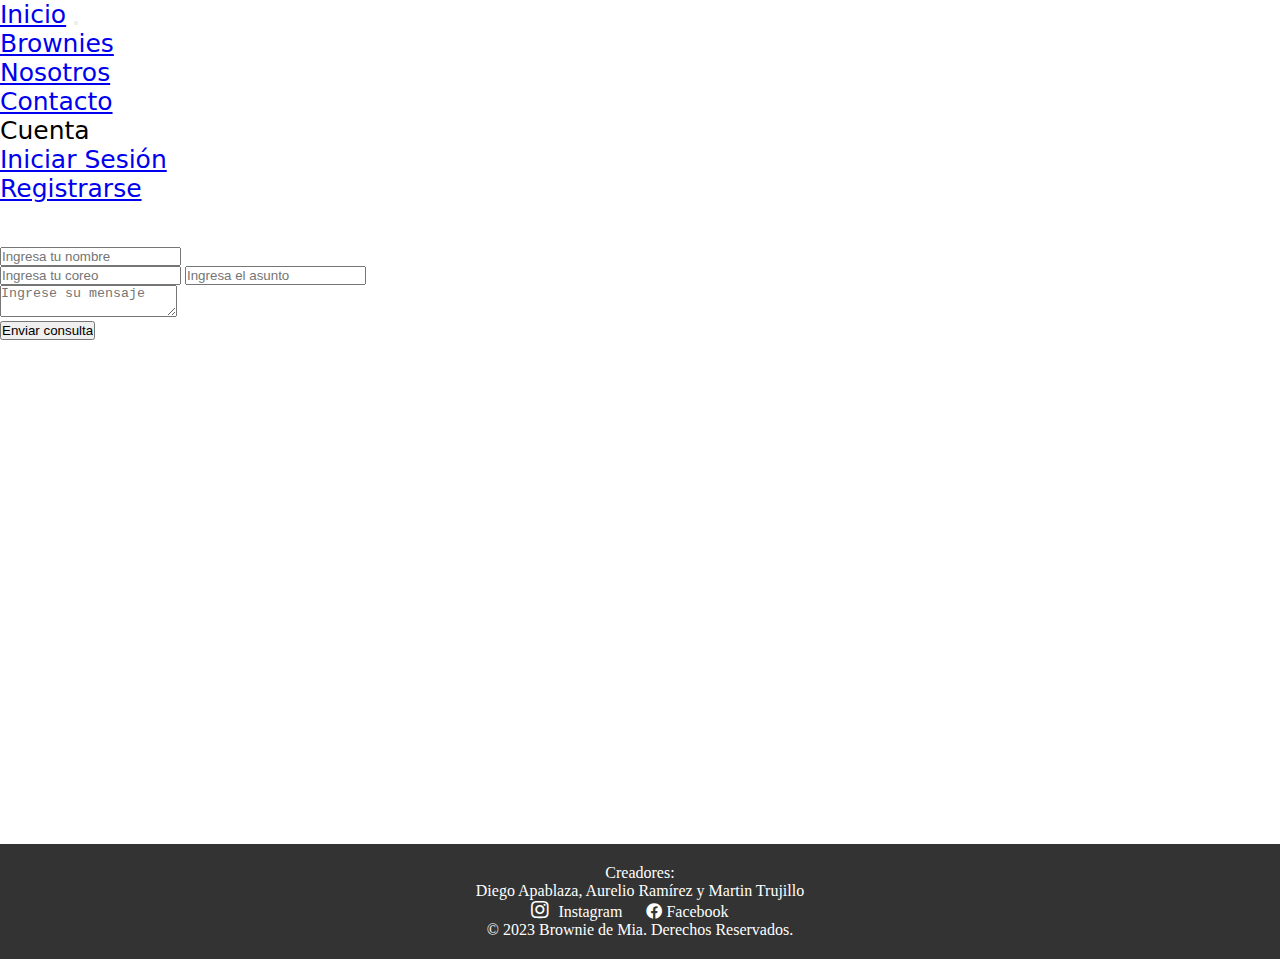
<file: Proyecto Semestral/Contacto.html>
<!DOCTYPE html>
<html>
    <head>
        <meta charset="UTF-8">
        <meta http-equiv="X-UA-Compatible" content="IE=edge">
        <meta name="viewport" content="width=device-width, initial-scale=1.0">
        <title>Contacto</title>
        <link href="https://cdn.jsdelivr.net/npm/bootstrap@5.3.0-alpha3/dist/css/bootstrap.min.css" rel="stylesheet"
            integrity="sha384-KK94CHFLLe+nY2dmCWGMq91rCGa5gtU4mk92HdvYe+M/SXH301p5ILy+dN9+nJOZ" crossorigin="anonymous">
        <script src="https://cdn.jsdelivr.net/npm/bootstrap@5.3.0-alpha3/dist/js/bootstrap.bundle.min.js"
            integrity="sha384-ENjdO4Dr2bkBIFxQpeoTz1HIcje39Wm4jDKdf19U8gI4ddQ3GYNS7NTKfAdVQSZe"
            crossorigin="anonymous"></script>
    
        <link rel="stylesheet" href="../Proyecto Semestral/Estilos/styleindex.css">
        
    
        <link rel="stylesheet" href="https://cdnjs.cloudflare.com/ajax/libs/font-awesome/5.15.3/css/all.min.css" /> <!--Importacion de logos footer -->
    
    
        <link rel="stylesheet" href="https://cdnjs.cloudflare.com/ajax/libs/animate.css/4.1.1/animate.min.css"/>
    </head>
<body>


	<nav class="navbar navbar-expand-lg navbar-dark bg-dark" id="nav">
        <div class="container-fluid">
          <a class="navbar-brand" href="index.html">Inicio</a>
          <button class="navbar-toggler" type="button" data-bs-toggle="collapse" data-bs-target="#navbarSupportedContent" aria-controls="navbarSupportedContent" aria-expanded="false" aria-label="Toggle navigation">
            <span class="navbar-toggler"></span>
          </button>
          <div class="collapse navbar-collapse" id="navbarSupportedContent">
            <ul class="navbar-nav me-auto mb-2 mb-lg-0">
              <li class="nav-item">
                <a class="nav-link active"  aria-current="page" href="Brownies/BrowniesTodos.html">Brownies</a>
              </li>
              <li class="nav-item">
                <a class="nav-link active" href="Nosotros.html">Nosotros</a>
              </li>

              <li class="nav-item">
                <a class="nav-link active" href="Contacto.html">Contacto</a>
              </li>
              
              <li class="nav-item dropdown">
                <a class="nav-link dropdown-toggle" role="button" data-bs-toggle="dropdown" aria-expanded="false">
                  Cuenta
                </a>
                <ul class="dropdown-menu active">
                  <li><a class="dropdown-item" href="Inicio Sesion/iniciosesion.html">Iniciar Sesión</a></li>
                  <li><a class="dropdown-item" href="Inicio Sesion/registrarse.html">Registrarse</a></li>
                </ul>
              </li>
              <div class="white">
                <center>
                <h2>Brownie de Mia</h2>
              </center>
              </div>
            </ul>
          </div>
        </div>
      </nav>


				<div id="field">
					<form action="#" method="POST">
						<input type="text" name="nombre" placeholder="Ingresa tu nombre" class="nombre-mensaje">
						<br>
						<input type="email" name="correo" placeholder="Ingresa tu coreo" class="email-asunto">

						<input type="text" name="asunto" placeholder="Ingresa el asunto" class="email-asunto"><br>

						<textarea name="mensaje" placeholder="Ingrese su mensaje " class="nombre-mensaje"></textarea><br>

						<input type="submit" name="enviar" value="Enviar consulta">
					</form>
				</div>

                <center>
				<div id="mapa">
                    <iframe src="https://www.google.com/maps/embed?pb=!1m18!1m12!1m3!1d3329.027989327185!2d-70.66128998477199!3d-33.37085358078785!2m3!1f0!2f0!3f0!3m2!1i1024!2i768!4f13.1!3m3!1m2!1s0x9662c26fc1fd70fd%3A0xa3882f1d0fd635aa!2sDuocUC%20Sede%20Huechuraba!5e0!3m2!1sen!2scl!4v1651976304344!5m2!1sen!2scl" width="500" height="500" style="border:0;" allowfullscreen="" loading="lazy"></iframe>
				</div>
                </center>
				

			</div>

			
		</div>
	</div>

    <footer>
        <div class="footer-container">
          <div class="footer-info">
            <p><h7>Creadores:</h7><br> Diego Apablaza, Aurelio Ramírez y Martin Trujillo</p>
            <a href="https://www.instagram.com/browniedemia.cl/?hl=es-la"><i class="fab fa-instagram"></i> Instagram</a>
            <a href="https://www.facebook.com/"><i class= "fab fa-facebook"></i> Facebook </a>
            <p>© 2023 Brownie de Mia. Derechos Reservados.</p>
          </div>
        </div>
      </footer>
	</div>
</body>
</html>
</file>
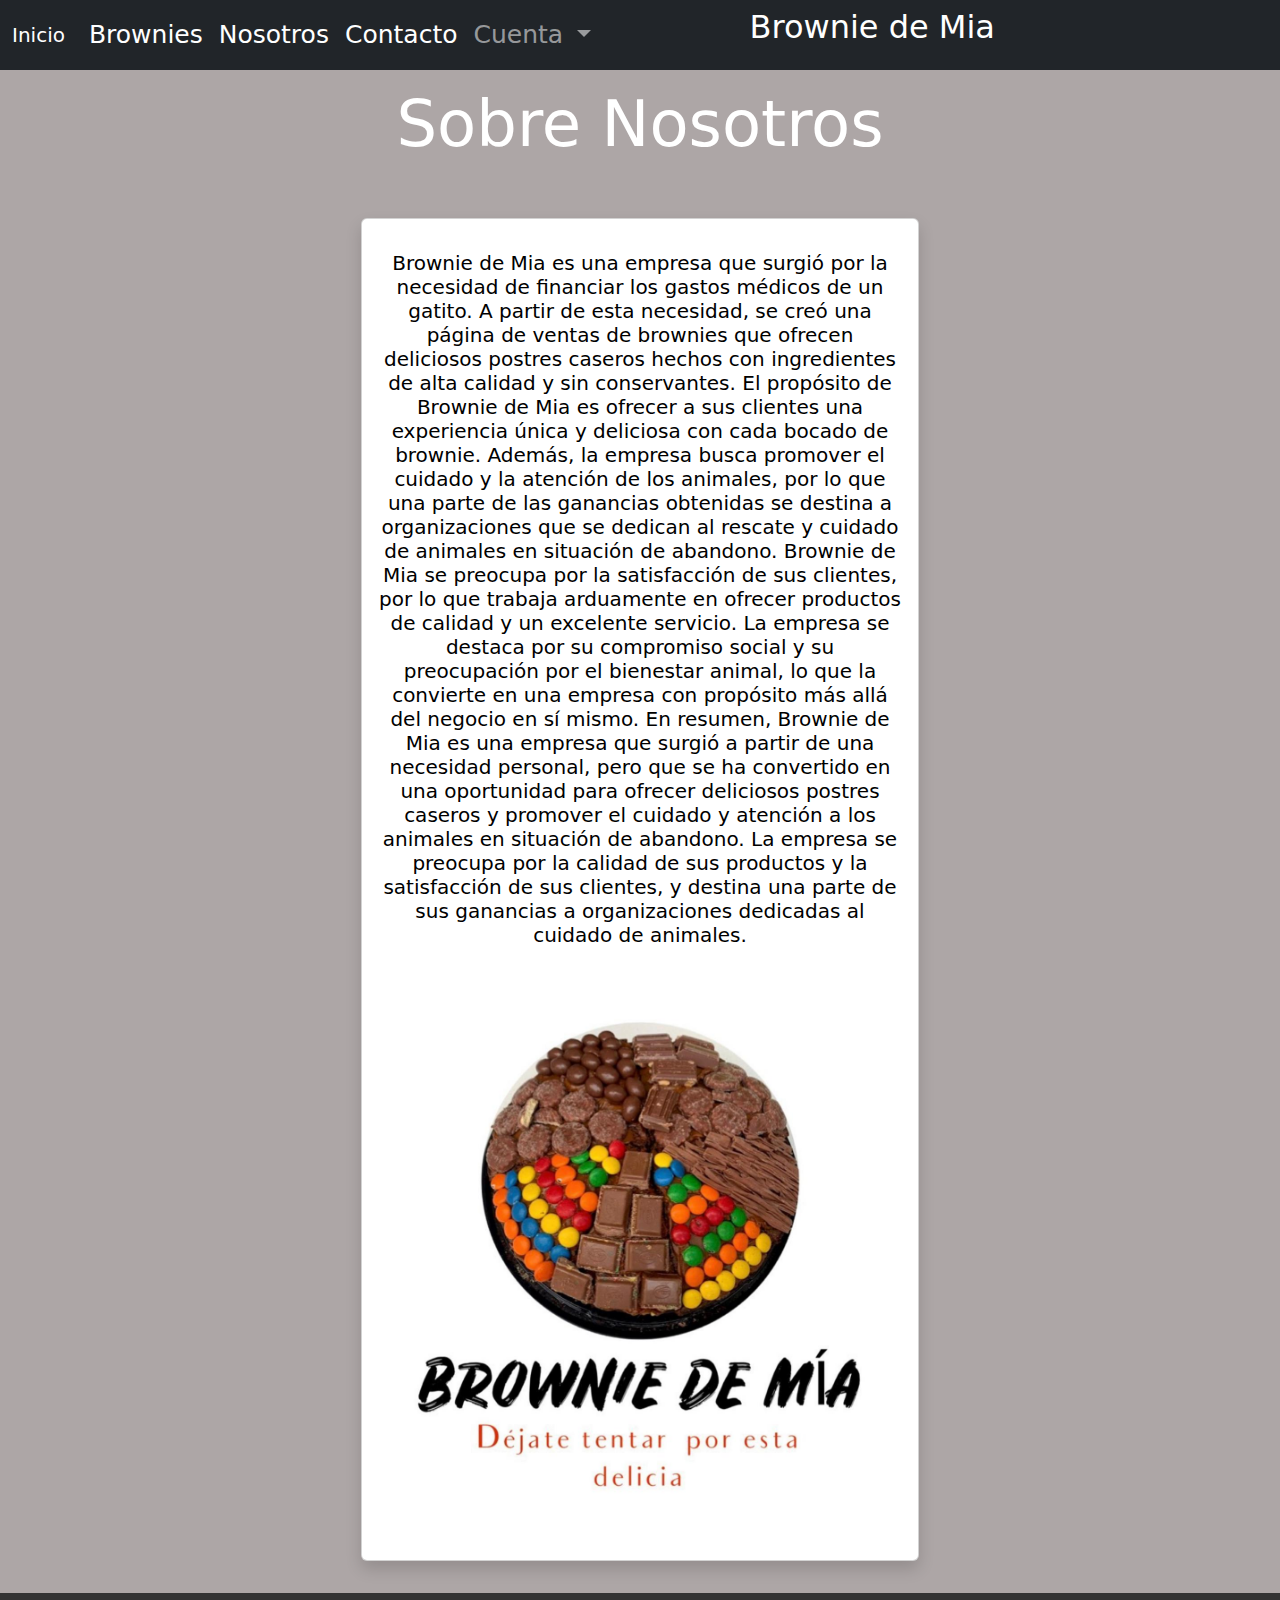
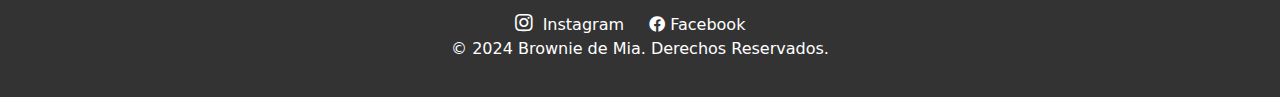
<file: Proyecto Semestral/Nosotros.html>
<!DOCTYPE html>
<html lang="en">
<head>
  <meta charset="UTF-8">
  <meta name="viewport" content="width=device-width, initial-scale=1.0">
  <link rel="stylesheet" href="Estilos/carrusel.css">
  <link rel="stylesheet" href="Estilos/styleindex.css">
  <link rel="stylesheet" href="https://cdnjs.cloudflare.com/ajax/libs/font-awesome/5.15.3/css/all.min.css" /> <!--Importacion de logos footer -->
  <link href="https://cdn.jsdelivr.net/npm/bootstrap@5.3.3/dist/css/bootstrap.min.css" rel="stylesheet" integrity="sha384-QWTKZyjpPEjISv5WaRU9OFeRpok6YctnYmDr5pNlyT2bRjXh0JMhjY6hW+ALEwIH" crossorigin="anonymous">
  <title>Brownies De Mia</title>
</head>
<body class="body">
  <nav class="navbar navbar-expand-lg navbar-dark bg-dark" id="nav">
    <div class="container-fluid">
      <a class="navbar-brand" href="index.html">Inicio</a>
      <button class="navbar-toggler" type="button" data-bs-toggle="collapse" data-bs-target="#navbarSupportedContent" aria-controls="navbarSupportedContent" aria-expanded="false" aria-label="Toggle navigation">
        <span class="navbar-toggler"></span>
      </button>
      <div class="collapse navbar-collapse" id="navbarSupportedContent">
        <ul class="navbar-nav me-auto mb-2 mb-lg-0">
          <li class="nav-item">
            <a class="nav-link active"  aria-current="page" href="Brownies/BrowniesTodos.html">Brownies</a>
          </li>
          <li class="nav-item">
            <a class="nav-link active" href="Nosotros.html">Nosotros</a>
          </li>

          <li class="nav-item">
            <a class="nav-link active" href="Contacto.html">Contacto</a>
          </li>
          
          <li class="nav-item dropdown">
            <a class="nav-link dropdown-toggle" role="button" data-bs-toggle="dropdown" aria-expanded="false">
              Cuenta
            </a>
            <ul class="dropdown-menu active">
              <li><a class="dropdown-item" href="Inicio Sesion/iniciosesion.html">Iniciar Sesión</a></li>
              <li><a class="dropdown-item" href="Inicio Sesion/registrarse.html">Registrarse</a></li>
            </ul>
          </li>
          <div class="white">
            <center>
            <h2>Brownie de Mia</h2>
          </center>
          </div>
        </ul>
      </div>
    </div>
  </nav>

  <div class="container my-3 ">
    <div class="row">


        <!--Título y presentación de Brownie-->
        <h1 class="display-3 text-center animate__animated animate__bounceInLeft">Sobre Nosotros</h1>

        
    </div>

    <br><br>

    <!--  Personalizar Brownie  -->
    <div class="row text-center animate__animated animate__bounceInLeft" id="left15">

        <div class="col-sm-12 col-md-12 col-lg-12 col-xl-12 mb-3">
            <div class="card shadow w-50 mx-auto">
                <div class="card-body">
                    <p class="card-text">
                        <h5 class="text-justifyN text-center animate__animated animate__bounceInLeft">
                            Brownie de Mia es una empresa que surgió por la necesidad de financiar los gastos médicos de un gatito.
                            A partir de esta necesidad, se creó una página de ventas de brownies que ofrecen deliciosos postres
                            caseros hechos con ingredientes de alta calidad y sin conservantes.
            
                            El propósito de Brownie de Mia es ofrecer a sus clientes una experiencia única y deliciosa con cada
                            bocado de brownie. Además, la empresa busca promover el cuidado y la atención de los animales, por lo
                            que una parte de las ganancias obtenidas se destina a organizaciones que se dedican al rescate y cuidado
                            de animales en situación de abandono.
            
                            Brownie de Mia se preocupa por la satisfacción de sus clientes, por lo que trabaja arduamente en ofrecer
                            productos de calidad y un excelente servicio. La empresa se destaca por su compromiso social y su
                            preocupación por el bienestar animal, lo que la convierte en una empresa con propósito más allá del
                            negocio en sí mismo.
            
                            En resumen, Brownie de Mia es una empresa que surgió a partir de una necesidad personal, pero que se ha
                            convertido en una oportunidad para ofrecer deliciosos postres caseros y promover el cuidado y atención a
                            los animales en situación de abandono. La empresa se preocupa por la calidad de sus productos y la
                            satisfacción de sus clientes, y destina una parte de sus ganancias a organizaciones dedicadas al cuidado
                            de animales.
                        </h5>
                        <img src="../Proyecto Semestral/Imagenes/Logo_Princ.jpeg" class="card-img-top" alt="">

                    </p>

                    

                </div>
            </div>
        </div>

    </div>
</div>
<footer>
    <div class="footer-container">
        <div class="footer-info">
            <a href="https://www.instagram.com/browniedemia.cl/?hl=es-la"><i class="fab fa-instagram"></i>
                Instagram</a>
            <a href="https://www.facebook.com/"><i class="fab fa-facebook"></i> Facebook </a>
            <p>© 2024 Brownie de Mia. Derechos Reservados.</p>
        </div>
    </div>
</footer>

</body>

</html>
</file>
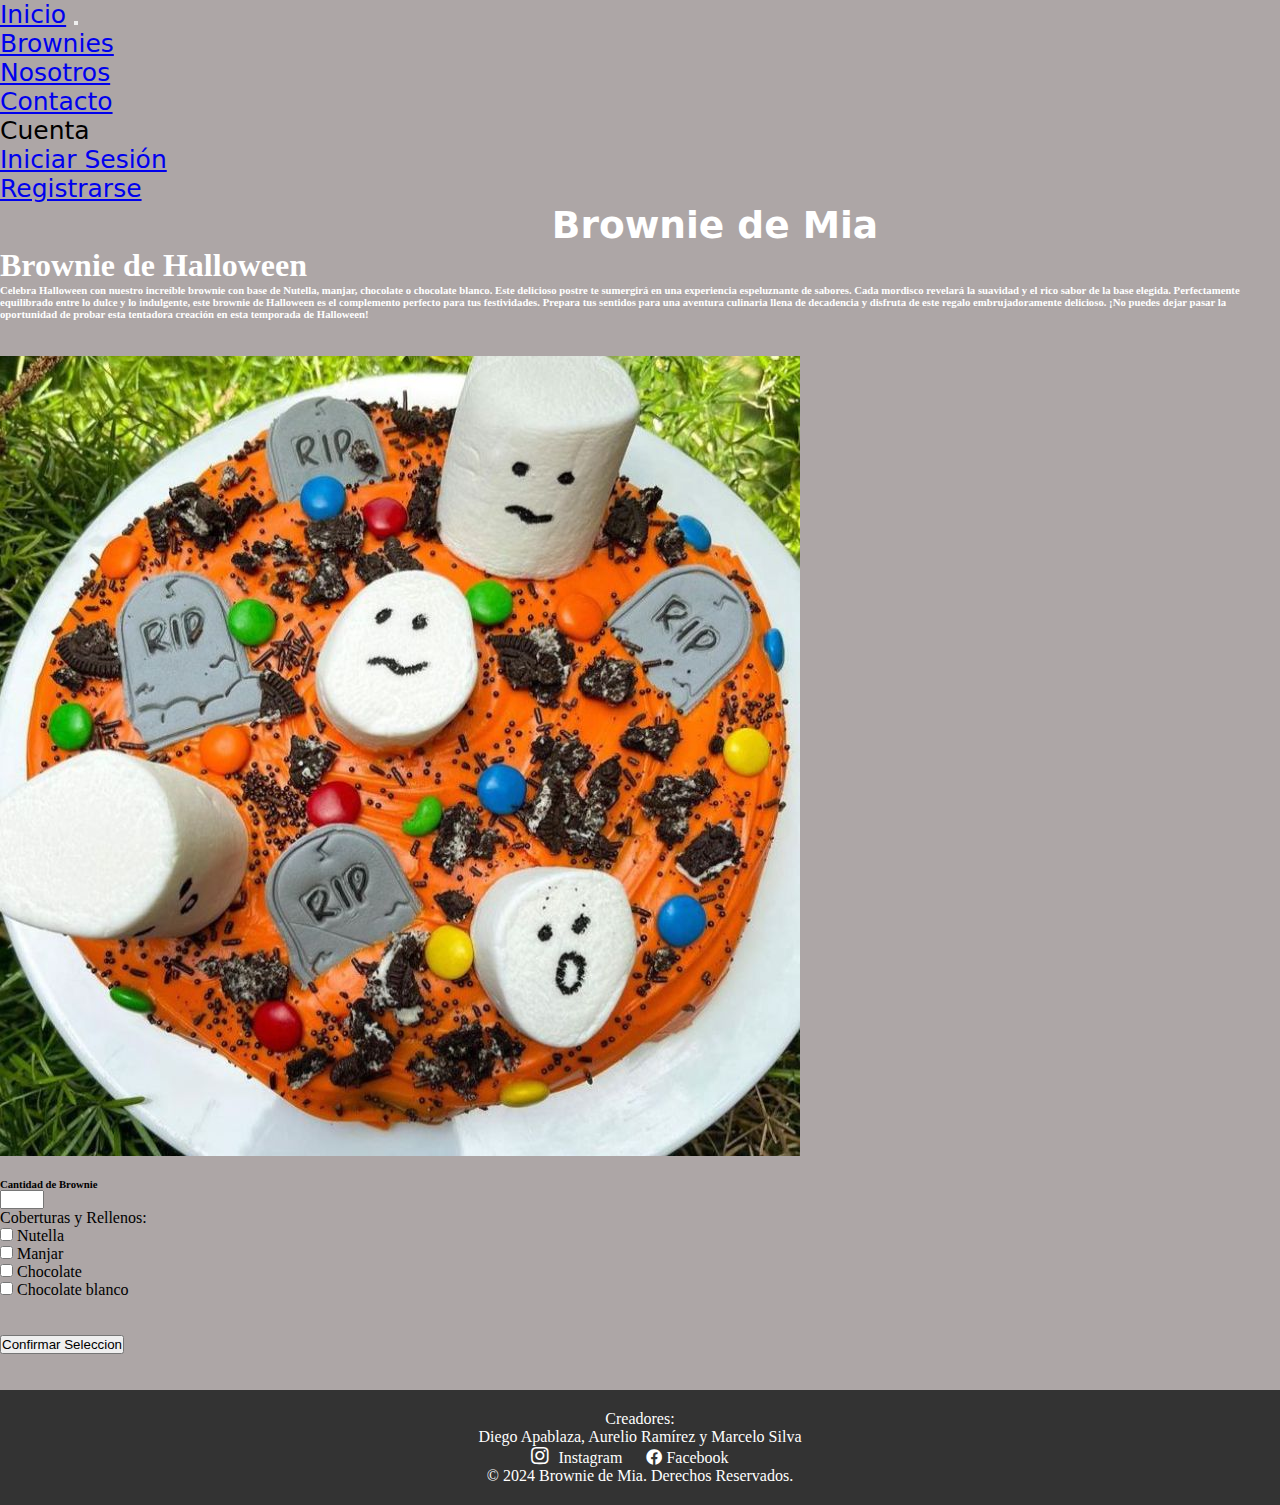
<file: Proyecto Semestral/Brownies/Brownie1.html>
<!DOCTYPE html>
<html lang="en">

<head>
    <meta charset="UTF-8">
    <meta http-equiv="X-UA-Compatible" content="IE=edge">
    <meta name="viewport" content="width=device-width, initial-scale=1.0">
    <title>Brownie de Mia</title>

    <!--  BOOTSTRAP -->
    <link href="https://cdn.jsdelivr.net/npm/bootstrap@5.3.0-alpha3/dist/css/bootstrap.min.css" rel="stylesheet"
        integrity="sha384-KK94CHFLLe+nY2dmCWGMq91rCGa5gtU4mk92HdvYe+M/SXH301p5ILy+dN9+nJOZ" crossorigin="anonymous">
    <script src="https://cdn.jsdelivr.net/npm/bootstrap@5.3.0-alpha3/dist/js/bootstrap.bundle.min.js"
        integrity="sha384-ENjdO4Dr2bkBIFxQpeoTz1HIcje39Wm4jDKdf19U8gI4ddQ3GYNS7NTKfAdVQSZe"
        crossorigin="anonymous"></script>

    <!--  CONEXION A CSS -->
    <link rel="stylesheet" href="../Estilos/styleindex.css">
    <link rel="stylesheet" href="https://cdnjs.cloudflare.com/ajax/libs/font-awesome/5.15.3/css/all.min.css" />


    <!--  CONEXION A ANIMACION -->
    <link rel="stylesheet" href="https://cdnjs.cloudflare.com/ajax/libs/animate.css/4.1.1/animate.min.css" />
</head>

<body class="body">
  <nav class="navbar navbar-expand-lg navbar-dark bg-dark" id="nav">
    <div class="container-fluid">
      <a class="navbar-brand" href="index.html">Inicio</a>
      <button class="navbar-toggler" type="button" data-bs-toggle="collapse" data-bs-target="#navbarSupportedContent" aria-controls="navbarSupportedContent" aria-expanded="false" aria-label="Toggle navigation">
        <span class="navbar-toggler"></span>
      </button>
      <div class="collapse navbar-collapse" id="navbarSupportedContent">
        <ul class="navbar-nav me-auto mb-2 mb-lg-0">
          <li class="nav-item">
            <a class="nav-link active"  aria-current="page" href="Brownies/BrowniesTodos.html">Brownies</a>
          </li>
          <li class="nav-item">
            <a class="nav-link active" href="Nosotros.html">Nosotros</a>
          </li>

          <li class="nav-item">
            <a class="nav-link active" href="Contacto.html">Contacto</a>
          </li>
          
          <li class="nav-item dropdown">
            <a class="nav-link dropdown-toggle" role="button" data-bs-toggle="dropdown" aria-expanded="false">
              Cuenta
            </a>
            <ul class="dropdown-menu active">
              <li><a class="dropdown-item" href="Inicio Sesion/iniciosesion.html">Iniciar Sesión</a></li>
              <li><a class="dropdown-item" href="Inicio Sesion/registrarse.html">Registrarse</a></li>
            </ul>
          </li>
          <div class="white">
            <center>
            <h2>Brownie de Mia</h2>
          </center>
          </div>
        </ul>
      </div>
    </div>
  </nav>











 <div class="container my-3 ">
        <div class="row">


            <!--Título y presentación de Brownie-->
            <h1 class="display-3 text-center animate__animated animate__bounceInLeft">Brownie de Halloween</h1>

            <h6 class="text-justify text-center animate__animated animate__bounceInLeft">
                Celebra Halloween con nuestro increíble brownie con base de Nutella, manjar, chocolate o chocolate
                blanco. Este delicioso postre te sumergirá en una experiencia espeluznante de sabores. Cada mordisco
                revelará la suavidad y el rico sabor de la base elegida. Perfectamente equilibrado entre lo dulce y lo
                indulgente, este brownie de Halloween es el complemento perfecto para tus festividades. Prepara tus
                sentidos para una aventura culinaria llena de decadencia y disfruta de este regalo embrujadoramente
                delicioso. ¡No puedes dejar pasar la oportunidad de probar esta tentadora creación en esta temporada de
                Halloween!
            </h6>
        </div>

        <br><br>

        <!--  Personalizar Brownie  -->
        <div class="row text-center animate__animated animate__bounceInLeft">

            <div class="col-sm-12 col-md-12 col-lg-12 col-xl-12 mb-3">
                <div class="card shadow w-50 mx-auto">
                    <img src="../Imagenes/brow5.jpg" class="card-img-top" alt="">
                    <div class="card-body">
                        <p class="card-text"></p>

                        <div class="row text-center animate__animated animate__bounceInLeft">

                            <div class="col-sm-12 col-md-6 col-lg-6 col-xl-6 mb-3">
                                <br>
                                <h6>Cantidad de Brownie</h6>
                                <input name="pisos" type="number" min="1" max="8">
                            </div>

                            <div class="col-sm-12 col-md-6 col-lg-6 col-xl-6 mb-3">

                                <label>Coberturas y Rellenos:</label>
                                <br>
                                <form>
                                    <input type="checkbox" name="nutella" value="N"> Nutella
                                    <br>
                                    <input type="checkbox" name="manjar" value="m"> Manjar
                                    <br>
                                    <input type="checkbox" name="Chocolate" value="C"> Chocolate
                                    <br>
                                    <input type="checkbox" name="Chocolate blanco" value="CB"> Chocolate blanco
                            </div>

                            <br><br>
                            <button type="button" class="btn btn-primary btn-sm">Confirmar Seleccion</button>
                            </form>

                        </div>

                    </div>
                </div>
            </div>

        </div>
    </div>

    <br><br>
    <footer>
        <div class="footer-container">
          <div class="footer-info">
            <p><h7>Creadores:</h7><br> Diego Apablaza, Aurelio Ramírez y Marcelo Silva</p>
            <a href="https://www.instagram.com/browniedemia.cl/?hl=es-la"><i class="fab fa-instagram"></i> Instagram</a>
            <a href="https://www.facebook.com/"><i class= "fab fa-facebook"></i> Facebook </a>
            <p>© 2024 Brownie de Mia. Derechos Reservados.</p>
          </div>
        </div>
      </footer>

</body>

</html>
</file>
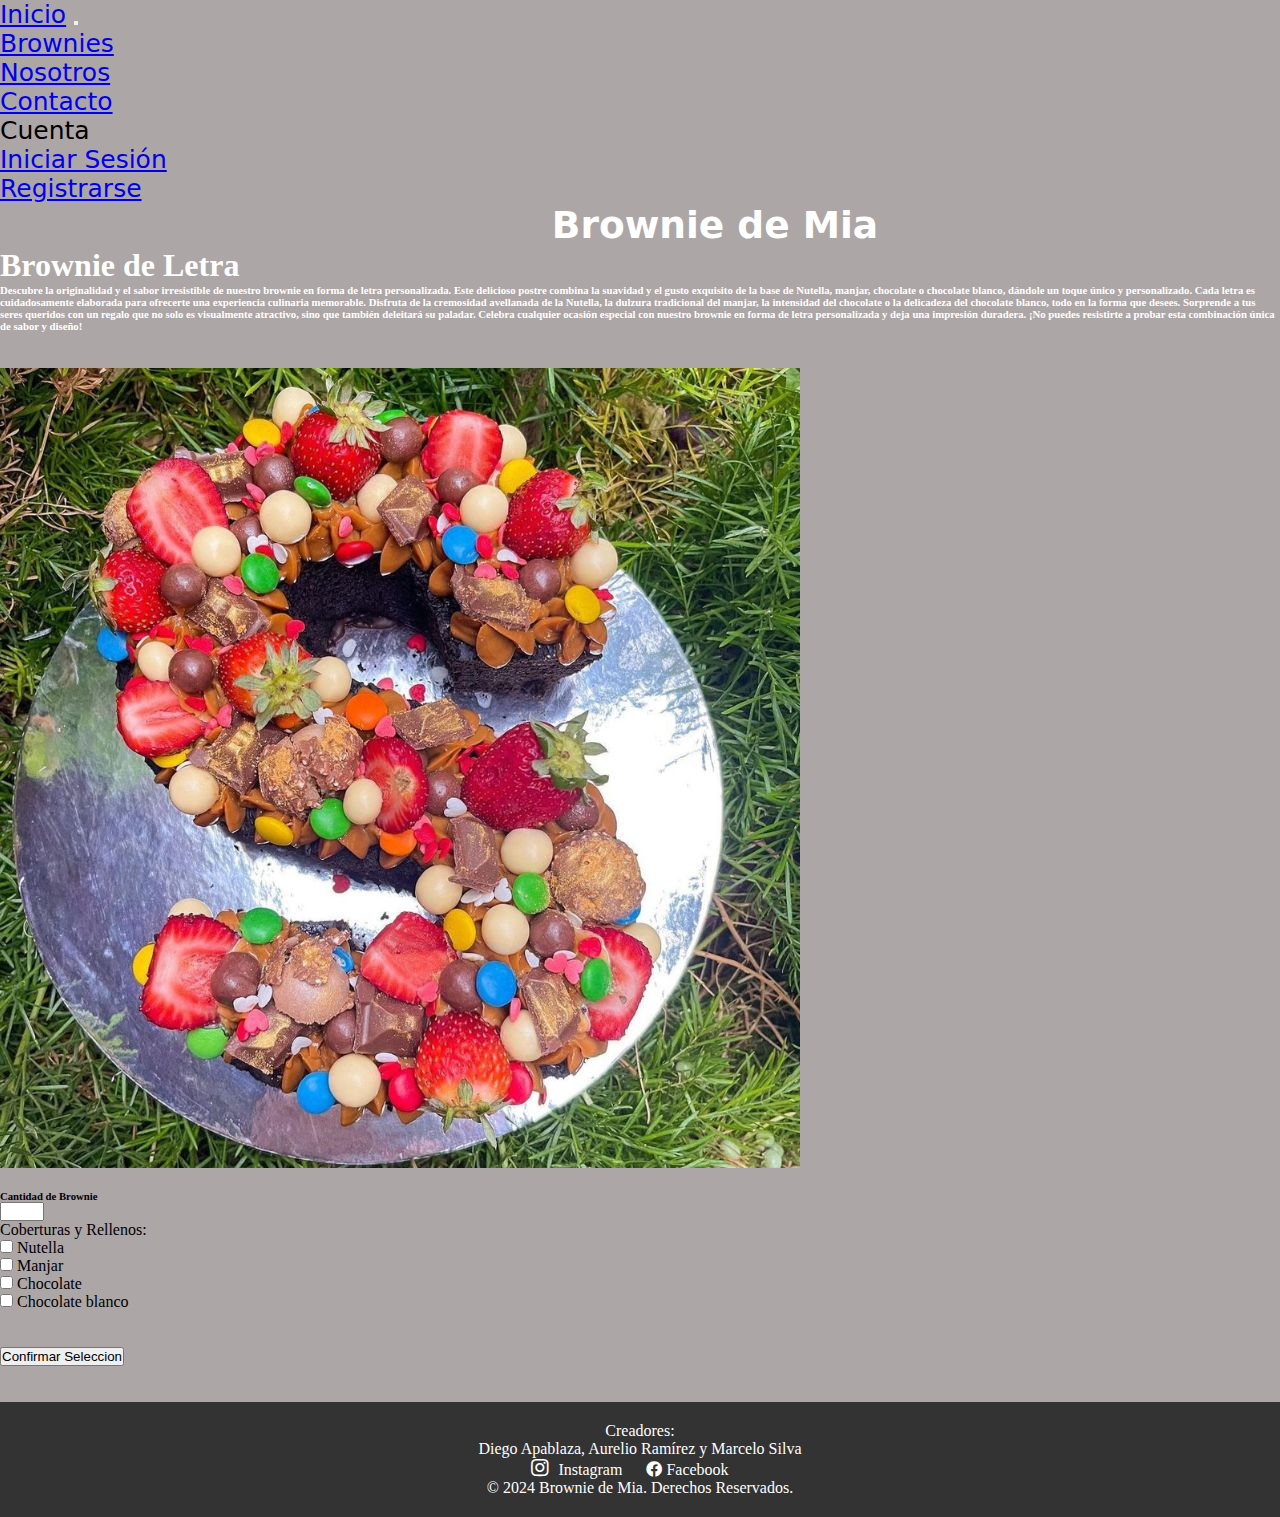
<file: Proyecto Semestral/Brownies/Brownie2.html>
<!DOCTYPE html>
<html lang="en">

<head>
    <meta charset="UTF-8">
    <meta http-equiv="X-UA-Compatible" content="IE=edge">
    <meta name="viewport" content="width=device-width, initial-scale=1.0">
    <title>Brownie de Mia</title>

    <!--  BOOTSTRAP -->
    <link href="https://cdn.jsdelivr.net/npm/bootstrap@5.3.0-alpha3/dist/css/bootstrap.min.css" rel="stylesheet"
        integrity="sha384-KK94CHFLLe+nY2dmCWGMq91rCGa5gtU4mk92HdvYe+M/SXH301p5ILy+dN9+nJOZ" crossorigin="anonymous">
    <script src="https://cdn.jsdelivr.net/npm/bootstrap@5.3.0-alpha3/dist/js/bootstrap.bundle.min.js"
        integrity="sha384-ENjdO4Dr2bkBIFxQpeoTz1HIcje39Wm4jDKdf19U8gI4ddQ3GYNS7NTKfAdVQSZe"
        crossorigin="anonymous"></script>

    <!--  CONEXION A CSS -->
    <link rel="stylesheet" href="../Estilos/styleindex.css">
    <link rel="stylesheet" href="https://cdnjs.cloudflare.com/ajax/libs/font-awesome/5.15.3/css/all.min.css" />


    <!--  CONEXION A ANIMACION -->
    <link rel="stylesheet" href="https://cdnjs.cloudflare.com/ajax/libs/animate.css/4.1.1/animate.min.css" />
</head>

<body class="body">
  <nav class="navbar navbar-expand-lg navbar-dark bg-dark" id="nav">
    <div class="container-fluid">
      <a class="navbar-brand" href="index.html">Inicio</a>
      <button class="navbar-toggler" type="button" data-bs-toggle="collapse" data-bs-target="#navbarSupportedContent" aria-controls="navbarSupportedContent" aria-expanded="false" aria-label="Toggle navigation">
        <span class="navbar-toggler"></span>
      </button>
      <div class="collapse navbar-collapse" id="navbarSupportedContent">
        <ul class="navbar-nav me-auto mb-2 mb-lg-0">
          <li class="nav-item">
            <a class="nav-link active"  aria-current="page" href="Brownies/BrowniesTodos.html">Brownies</a>
          </li>
          <li class="nav-item">
            <a class="nav-link active" href="Nosotros.html">Nosotros</a>
          </li>

          <li class="nav-item">
            <a class="nav-link active" href="Contacto.html">Contacto</a>
          </li>
          
          <li class="nav-item dropdown">
            <a class="nav-link dropdown-toggle" role="button" data-bs-toggle="dropdown" aria-expanded="false">
              Cuenta
            </a>
            <ul class="dropdown-menu active">
              <li><a class="dropdown-item" href="Inicio Sesion/iniciosesion.html">Iniciar Sesión</a></li>
              <li><a class="dropdown-item" href="Inicio Sesion/registrarse.html">Registrarse</a></li>
            </ul>
          </li>
          <div class="white">
            <center>
            <h2>Brownie de Mia</h2>
          </center>
          </div>
        </ul>
      </div>
    </div>
  </nav>











 <div class="container my-3 ">
        <div class="row">


            <!--Título y presentación de Brownie-->
            <h1 class="display-3 text-center animate__animated animate__bounceInLeft">Brownie de Letra</h1>

            <h6 class="text-justify text-center animate__animated animate__bounceInLeft">
                Descubre la originalidad y el sabor irresistible de nuestro brownie en forma de letra personalizada.
                Este delicioso postre combina la suavidad y el gusto exquisito de la base de Nutella, manjar, chocolate
                o chocolate blanco, dándole un toque único y personalizado. Cada letra es cuidadosamente elaborada para
                ofrecerte una experiencia culinaria memorable. Disfruta de la cremosidad avellanada de la Nutella, la
                dulzura tradicional del manjar, la intensidad del chocolate o la delicadeza del chocolate blanco, todo
                en la forma que desees. Sorprende a tus seres queridos con un regalo que no solo es visualmente
                atractivo, sino que también deleitará su paladar. Celebra cualquier ocasión especial con nuestro brownie
                en forma de letra personalizada y deja una impresión duradera. ¡No puedes resistirte a probar esta
                combinación única de sabor y diseño!
            </h6>
        </div>

        <br><br>

        <!--  Personalizar Brownie  -->
        <div class="row text-center animate__animated animate__bounceInLeft">

            <div class="col-sm-12 col-md-12 col-lg-12 col-xl-12 mb-3">
                <div class="card shadow w-50 mx-auto">
                    <img src="../Imagenes/brow2.jpg" class="card-img-top" alt="">
                    <div class="card-body">
                        <p class="card-text"></p>

                        <div class="row text-center animate__animated animate__bounceInLeft">

                            <div class="col-sm-12 col-md-6 col-lg-6 col-xl-6 mb-3">
                                <br>
                                <h6>Cantidad de Brownie</h6>
                                <input name="pisos" type="number" min="1" max="8">
                            </div>

                            <div class="col-sm-12 col-md-6 col-lg-6 col-xl-6 mb-3">

                                <label>Coberturas y Rellenos:</label>
                                <br>
                                <form>
                                    <input type="checkbox" name="nutella" value="N"> Nutella
                                    <br>
                                    <input type="checkbox" name="manjar" value="m"> Manjar
                                    <br>
                                    <input type="checkbox" name="Chocolate" value="C"> Chocolate
                                    <br>
                                    <input type="checkbox" name="Chocolate blanco" value="CB"> Chocolate blanco
                            </div>

                            <br><br>
                            <button type="button" class="btn btn-primary btn-sm">Confirmar Seleccion</button>
                            </form>

                        </div>

                    </div>
                </div>
            </div>

        </div>
    </div>

    <br><br>
    <footer>
        <div class="footer-container">
          <div class="footer-info">
            <p><h7>Creadores:</h7><br> Diego Apablaza, Aurelio Ramírez y Marcelo Silva</p>
            <a href="https://www.instagram.com/browniedemia.cl/?hl=es-la"><i class="fab fa-instagram"></i> Instagram</a>
            <a href="https://www.facebook.com/"><i class= "fab fa-facebook"></i> Facebook </a>
            <p>© 2024 Brownie de Mia. Derechos Reservados.</p>
          </div>
        </div>
      </footer>

</body>

</html>
</file>
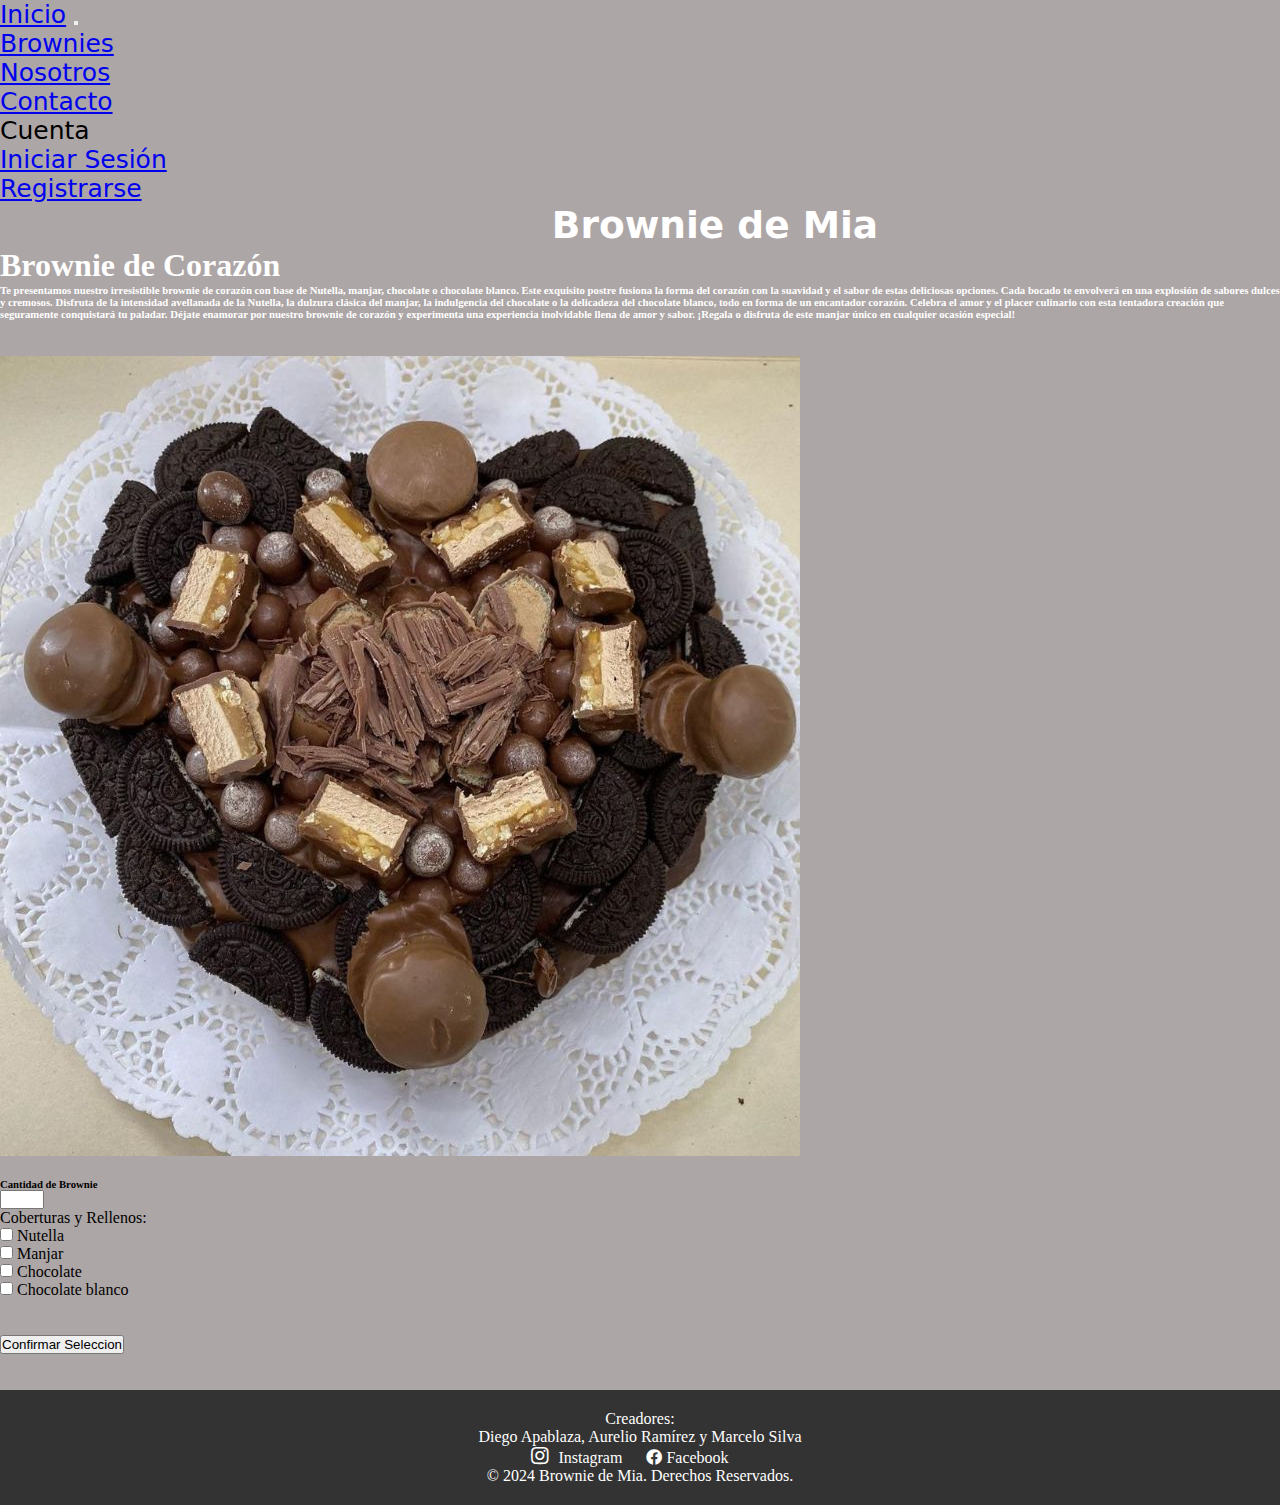
<file: Proyecto Semestral/Brownies/Brownie3.html>
<!DOCTYPE html>
<html lang="en">

<head>
    <meta charset="UTF-8">
    <meta http-equiv="X-UA-Compatible" content="IE=edge">
    <meta name="viewport" content="width=device-width, initial-scale=1.0">
    <title>Brownie de Mia</title>

    <!--  BOOTSTRAP -->
    <link href="https://cdn.jsdelivr.net/npm/bootstrap@5.3.0-alpha3/dist/css/bootstrap.min.css" rel="stylesheet"
        integrity="sha384-KK94CHFLLe+nY2dmCWGMq91rCGa5gtU4mk92HdvYe+M/SXH301p5ILy+dN9+nJOZ" crossorigin="anonymous">
    <script src="https://cdn.jsdelivr.net/npm/bootstrap@5.3.0-alpha3/dist/js/bootstrap.bundle.min.js"
        integrity="sha384-ENjdO4Dr2bkBIFxQpeoTz1HIcje39Wm4jDKdf19U8gI4ddQ3GYNS7NTKfAdVQSZe"
        crossorigin="anonymous"></script>

    <!--  CONEXION A CSS -->
    <link rel="stylesheet" href="../Estilos/styleindex.css">
    <link rel="stylesheet" href="https://cdnjs.cloudflare.com/ajax/libs/font-awesome/5.15.3/css/all.min.css" />


    <!--  CONEXION A ANIMACION -->
    <link rel="stylesheet" href="https://cdnjs.cloudflare.com/ajax/libs/animate.css/4.1.1/animate.min.css" />
</head>

<body class="body">
  <nav class="navbar navbar-expand-lg navbar-dark bg-dark" id="nav">
    <div class="container-fluid">
      <a class="navbar-brand" href="index.html">Inicio</a>
      <button class="navbar-toggler" type="button" data-bs-toggle="collapse" data-bs-target="#navbarSupportedContent" aria-controls="navbarSupportedContent" aria-expanded="false" aria-label="Toggle navigation">
        <span class="navbar-toggler"></span>
      </button>
      <div class="collapse navbar-collapse" id="navbarSupportedContent">
        <ul class="navbar-nav me-auto mb-2 mb-lg-0">
          <li class="nav-item">
            <a class="nav-link active"  aria-current="page" href="Brownies/BrowniesTodos.html">Brownies</a>
          </li>
          <li class="nav-item">
            <a class="nav-link active" href="Nosotros.html">Nosotros</a>
          </li>

          <li class="nav-item">
            <a class="nav-link active" href="Contacto.html">Contacto</a>
          </li>
          
          <li class="nav-item dropdown">
            <a class="nav-link dropdown-toggle" role="button" data-bs-toggle="dropdown" aria-expanded="false">
              Cuenta
            </a>
            <ul class="dropdown-menu active">
              <li><a class="dropdown-item" href="Inicio Sesion/iniciosesion.html">Iniciar Sesión</a></li>
              <li><a class="dropdown-item" href="Inicio Sesion/registrarse.html">Registrarse</a></li>
            </ul>
          </li>
          <div class="white">
            <center>
            <h2>Brownie de Mia</h2>
          </center>
          </div>
        </ul>
      </div>
    </div>
  </nav>











 <div class="container my-3 ">
        <div class="row">


            <!--Título y presentación de Brownie-->
            <h1 class="display-3 text-center animate__animated animate__bounceInLeft">Brownie de Corazón</h1>

            <h6 class="text-justify text-center animate__animated animate__bounceInLeft">
                Te presentamos nuestro irresistible brownie de corazón con base de Nutella, manjar, chocolate o
                chocolate blanco. Este exquisito postre fusiona la forma del corazón con la suavidad y el sabor de estas
                deliciosas opciones. Cada bocado te envolverá en una explosión de sabores dulces y cremosos. Disfruta de
                la intensidad avellanada de la Nutella, la dulzura clásica del manjar, la indulgencia del chocolate o la
                delicadeza del chocolate blanco, todo en forma de un encantador corazón. Celebra el amor y el placer
                culinario con esta tentadora creación que seguramente conquistará tu paladar. Déjate enamorar por
                nuestro brownie de corazón y experimenta una experiencia inolvidable llena de amor y sabor. ¡Regala o
                disfruta de este manjar único en cualquier ocasión especial!
            </h6>
        </div>

        <br><br>

        <!--  Personalizar Brownie  -->
        <div class="row text-center animate__animated animate__bounceInLeft">

            <div class="col-sm-12 col-md-12 col-lg-12 col-xl-12 mb-3">
                <div class="card shadow w-50 mx-auto">
                    <img src="../Imagenes/brow4.jpg" class="card-img-top" alt="">
                    <div class="card-body">
                        <p class="card-text"></p>

                        <div class="row text-center animate__animated animate__bounceInLeft">

                            <div class="col-sm-12 col-md-6 col-lg-6 col-xl-6 mb-3">
                                <br>
                                <h6>Cantidad de Brownie</h6>
                                <input name="pisos" type="number" min="1" max="8">
                            </div>

                            <div class="col-sm-12 col-md-6 col-lg-6 col-xl-6 mb-3">

                                <label>Coberturas y Rellenos:</label>
                                <br>
                                <form>
                                    <input type="checkbox" name="nutella" value="N"> Nutella
                                    <br>
                                    <input type="checkbox" name="manjar" value="m"> Manjar
                                    <br>
                                    <input type="checkbox" name="Chocolate" value="C"> Chocolate
                                    <br>
                                    <input type="checkbox" name="Chocolate blanco" value="CB"> Chocolate blanco
                            </div>

                            <br><br>
                            <button type="button" class="btn btn-primary btn-sm">Confirmar Seleccion</button>
                            </form>

                        </div>

                    </div>
                </div>
            </div>

        </div>
    </div>

    <br><br>
    <footer>
        <div class="footer-container">
          <div class="footer-info">
            <p><h7>Creadores:</h7><br> Diego Apablaza, Aurelio Ramírez y Marcelo Silva</p>
            <a href="https://www.instagram.com/browniedemia.cl/?hl=es-la"><i class="fab fa-instagram"></i> Instagram</a>
            <a href="https://www.facebook.com/"><i class= "fab fa-facebook"></i> Facebook </a>
            <p>© 2024 Brownie de Mia. Derechos Reservados.</p>
          </div>
        </div>
      </footer>

</body>

</html>
</file>
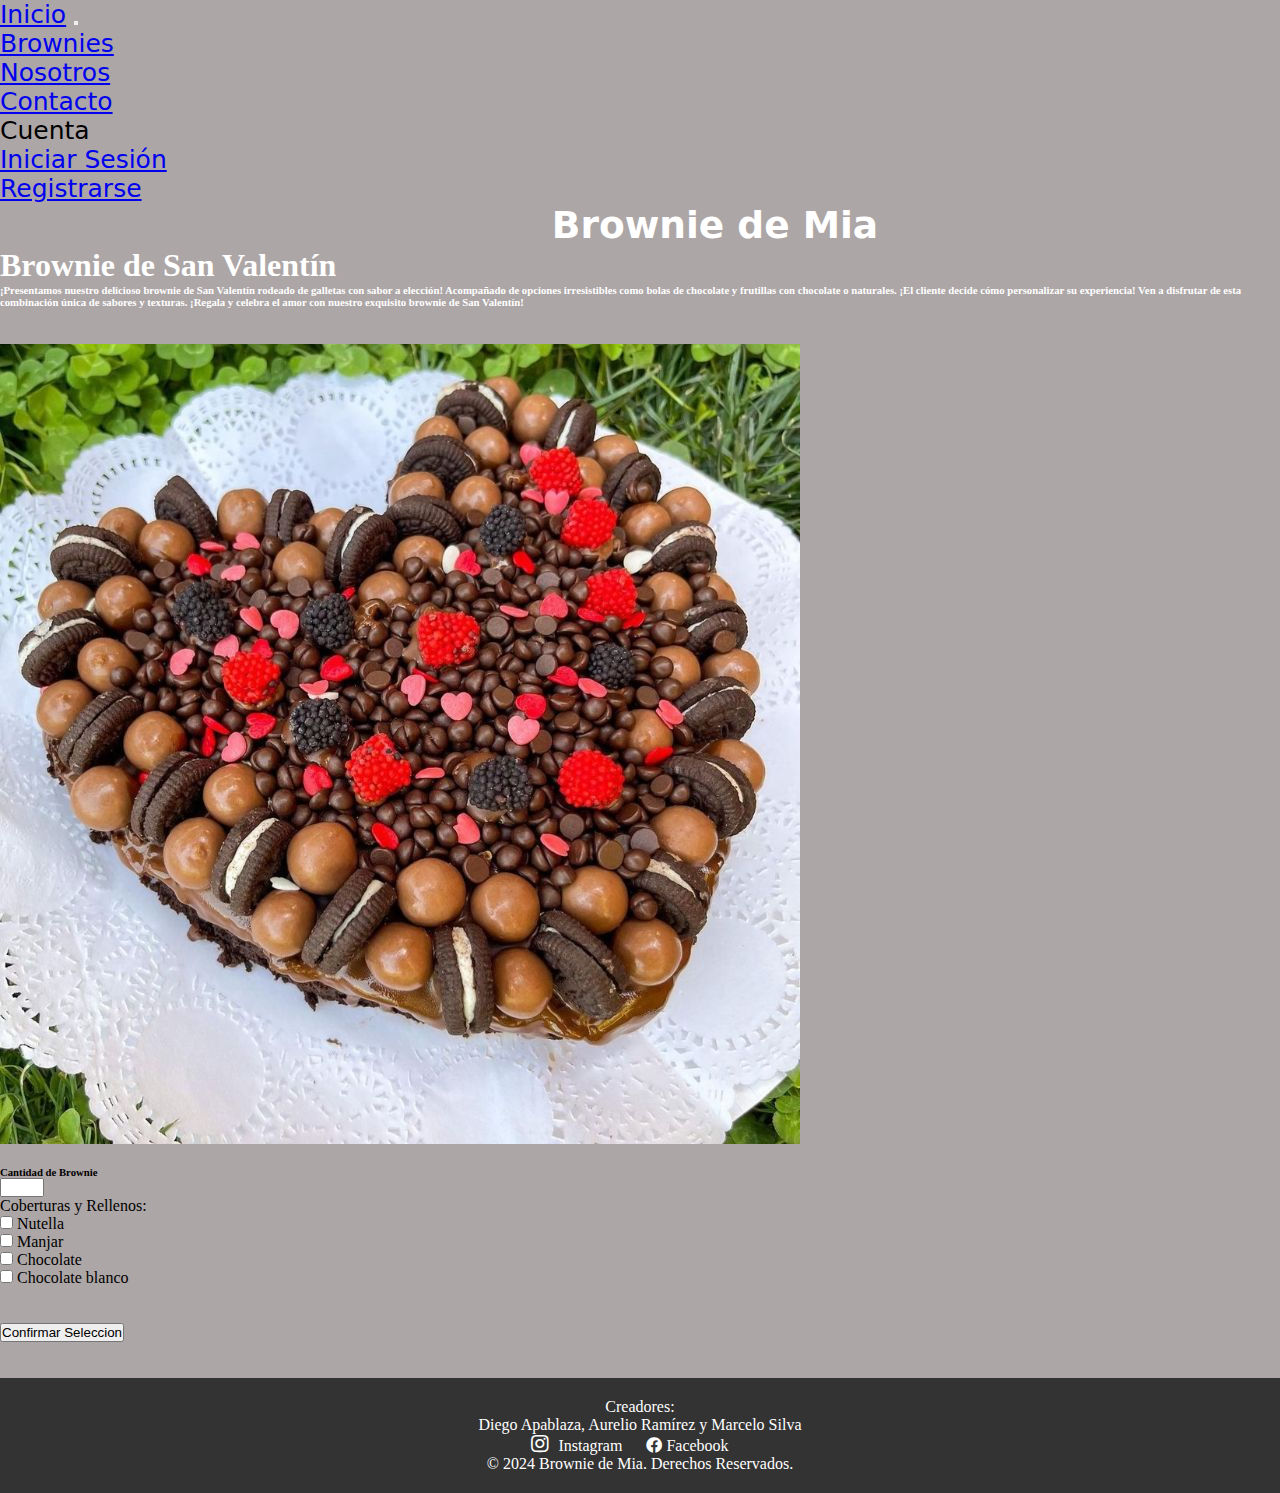
<file: Proyecto Semestral/Brownies/Brownie4.html>
<!DOCTYPE html>
<html lang="en">

<head>
    <meta charset="UTF-8">
    <meta http-equiv="X-UA-Compatible" content="IE=edge">
    <meta name="viewport" content="width=device-width, initial-scale=1.0">
    <title>Brownie de Mia</title>

    <!--  BOOTSTRAP -->
    <link href="https://cdn.jsdelivr.net/npm/bootstrap@5.3.0-alpha3/dist/css/bootstrap.min.css" rel="stylesheet"
        integrity="sha384-KK94CHFLLe+nY2dmCWGMq91rCGa5gtU4mk92HdvYe+M/SXH301p5ILy+dN9+nJOZ" crossorigin="anonymous">
    <script src="https://cdn.jsdelivr.net/npm/bootstrap@5.3.0-alpha3/dist/js/bootstrap.bundle.min.js"
        integrity="sha384-ENjdO4Dr2bkBIFxQpeoTz1HIcje39Wm4jDKdf19U8gI4ddQ3GYNS7NTKfAdVQSZe"
        crossorigin="anonymous"></script>

    <!--  CONEXION A CSS -->
    <link rel="stylesheet" href="../Estilos/styleindex.css">
    <link rel="stylesheet" href="https://cdnjs.cloudflare.com/ajax/libs/font-awesome/5.15.3/css/all.min.css" />


    <!--  CONEXION A ANIMACION -->
    <link rel="stylesheet" href="https://cdnjs.cloudflare.com/ajax/libs/animate.css/4.1.1/animate.min.css" />
</head>

<body class="body">
  <nav class="navbar navbar-expand-lg navbar-dark bg-dark" id="nav">
    <div class="container-fluid">
      <a class="navbar-brand" href="index.html">Inicio</a>
      <button class="navbar-toggler" type="button" data-bs-toggle="collapse" data-bs-target="#navbarSupportedContent" aria-controls="navbarSupportedContent" aria-expanded="false" aria-label="Toggle navigation">
        <span class="navbar-toggler"></span>
      </button>
      <div class="collapse navbar-collapse" id="navbarSupportedContent">
        <ul class="navbar-nav me-auto mb-2 mb-lg-0">
          <li class="nav-item">
            <a class="nav-link active"  aria-current="page" href="Brownies/BrowniesTodos.html">Brownies</a>
          </li>
          <li class="nav-item">
            <a class="nav-link active" href="Nosotros.html">Nosotros</a>
          </li>

          <li class="nav-item">
            <a class="nav-link active" href="Contacto.html">Contacto</a>
          </li>
          
          <li class="nav-item dropdown">
            <a class="nav-link dropdown-toggle" role="button" data-bs-toggle="dropdown" aria-expanded="false">
              Cuenta
            </a>
            <ul class="dropdown-menu active">
              <li><a class="dropdown-item" href="Inicio Sesion/iniciosesion.html">Iniciar Sesión</a></li>
              <li><a class="dropdown-item" href="Inicio Sesion/registrarse.html">Registrarse</a></li>
            </ul>
          </li>
          <div class="white">
            <center>
            <h2>Brownie de Mia</h2>
          </center>
          </div>
        </ul>
      </div>
    </div>
  </nav>











 <div class="container my-3 ">
        <div class="row">


            <!--Título y presentación de Brownie-->
           <h1 class="display-3 text-center animate__animated animate__bounceInLeft">Brownie de San Valentín</h1>

            <h6 class="text-justify text-center animate__animated animate__bounceInLeft">
                ¡Presentamos nuestro delicioso brownie de San Valentín rodeado de galletas con sabor a elección!
                Acompañado de opciones irresistibles como bolas de chocolate y frutillas con chocolate o naturales. ¡El
                cliente decide cómo personalizar su experiencia! Ven a disfrutar de esta combinación única de sabores y
                texturas. ¡Regala y celebra el amor con nuestro exquisito brownie de San Valentín!
            </h6>
        </div>

        <br><br>

        <!--  Personalizar Brownie  -->
        <div class="row text-center animate__animated animate__bounceInLeft">

            <div class="col-sm-12 col-md-12 col-lg-12 col-xl-12 mb-3">
                <div class="card shadow w-50 mx-auto">
                    <img src="../Imagenes/brow1.jpg" class="card-img-top" alt="">
                    <div class="card-body">
                        <p class="card-text"></p>

                        <div class="row text-center animate__animated animate__bounceInLeft">

                            <div class="col-sm-12 col-md-6 col-lg-6 col-xl-6 mb-3">
                                <br>
                                <h6>Cantidad de Brownie</h6>
                                <input name="pisos" type="number" min="1" max="8">
                            </div>

                            <div class="col-sm-12 col-md-6 col-lg-6 col-xl-6 mb-3">

                                <label>Coberturas y Rellenos:</label>
                                <br>
                                <form>
                                    <input type="checkbox" name="nutella" value="N"> Nutella
                                    <br>
                                    <input type="checkbox" name="manjar" value="m"> Manjar
                                    <br>
                                    <input type="checkbox" name="Chocolate" value="C"> Chocolate
                                    <br>
                                    <input type="checkbox" name="Chocolate blanco" value="CB"> Chocolate blanco
                            </div>

                            <br><br>
                            <button type="button" class="btn btn-primary btn-sm">Confirmar Seleccion</button>
                            </form>

                        </div>

                    </div>
                </div>
            </div>

        </div>
    </div>

    <br><br>
    <footer>
        <div class="footer-container">
          <div class="footer-info">
            <p><h7>Creadores:</h7><br> Diego Apablaza, Aurelio Ramírez y Marcelo Silva</p>
            <a href="https://www.instagram.com/browniedemia.cl/?hl=es-la"><i class="fab fa-instagram"></i> Instagram</a>
            <a href="https://www.facebook.com/"><i class= "fab fa-facebook"></i> Facebook </a>
            <p>© 2024 Brownie de Mia. Derechos Reservados.</p>
          </div>
        </div>
      </footer>

</body>

</html>
</file>
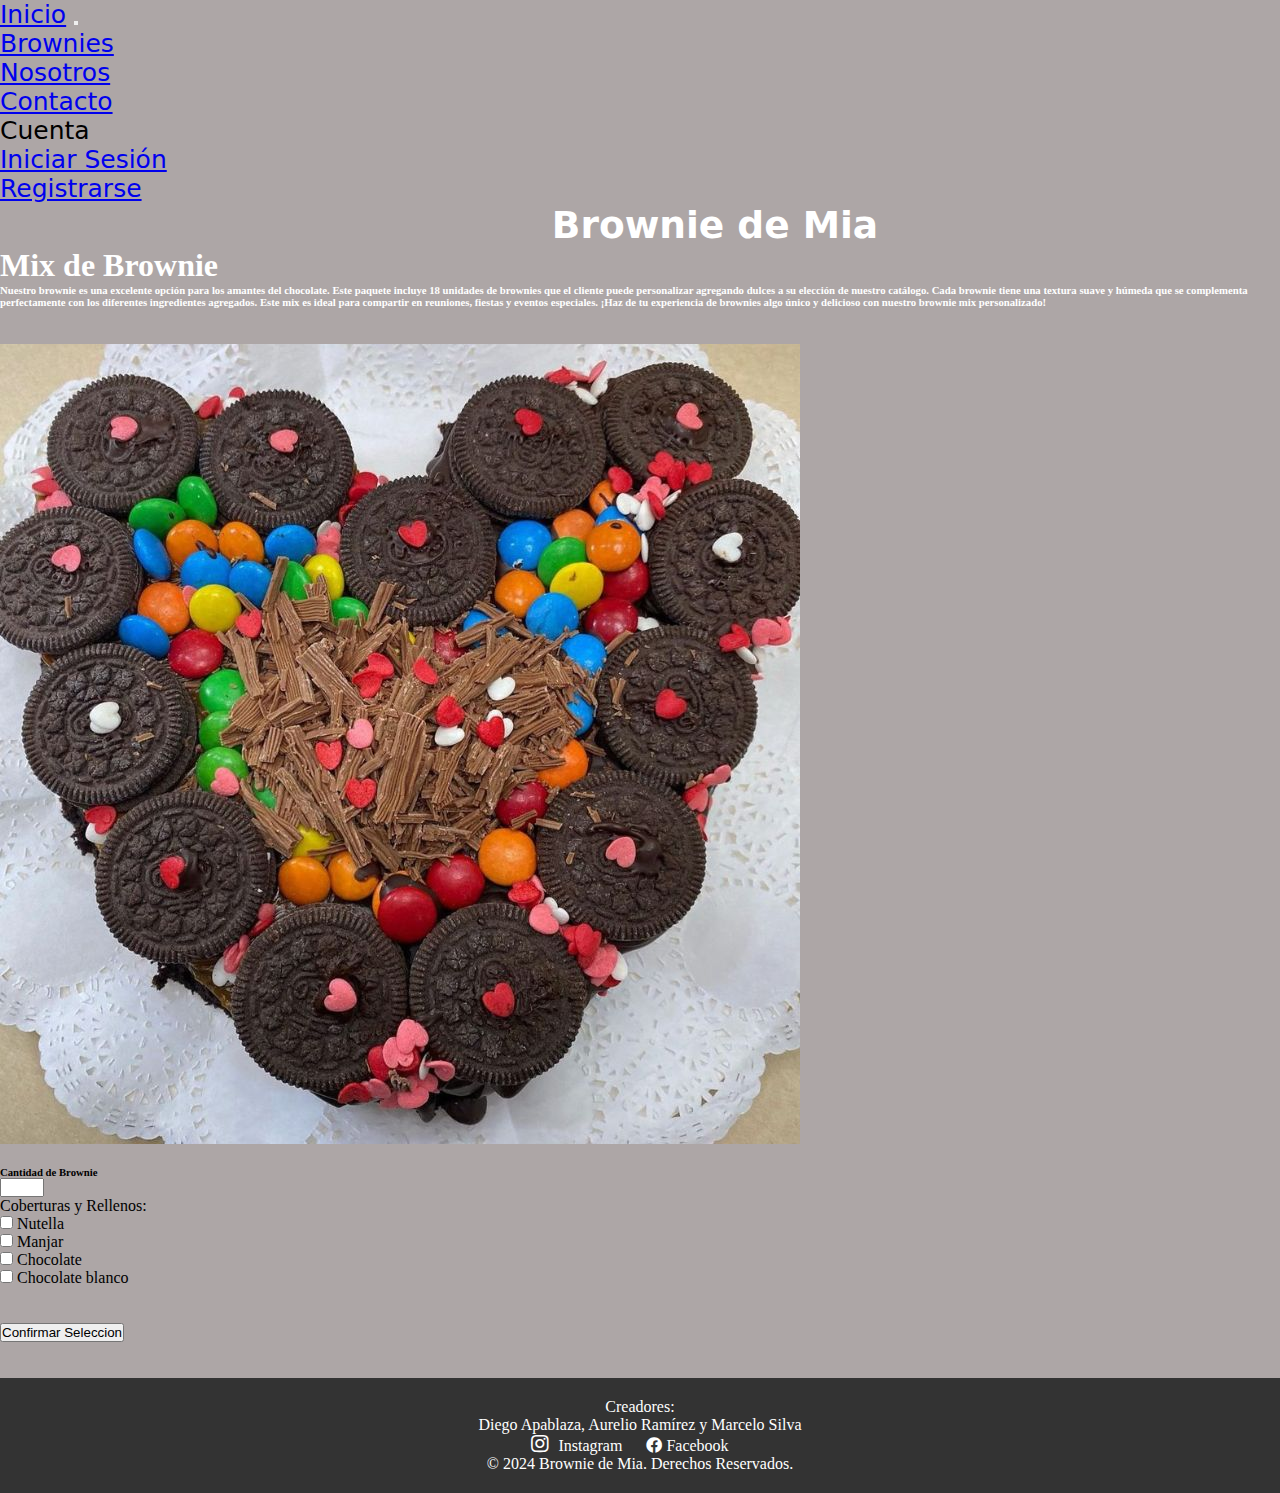
<file: Proyecto Semestral/Brownies/Brownie5.html>
<!DOCTYPE html>
<html lang="en">

<head>
    <meta charset="UTF-8">
    <meta http-equiv="X-UA-Compatible" content="IE=edge">
    <meta name="viewport" content="width=device-width, initial-scale=1.0">
    <title>Brownie de Mia</title>

    <!--  BOOTSTRAP -->
    <link href="https://cdn.jsdelivr.net/npm/bootstrap@5.3.0-alpha3/dist/css/bootstrap.min.css" rel="stylesheet"
        integrity="sha384-KK94CHFLLe+nY2dmCWGMq91rCGa5gtU4mk92HdvYe+M/SXH301p5ILy+dN9+nJOZ" crossorigin="anonymous">
    <script src="https://cdn.jsdelivr.net/npm/bootstrap@5.3.0-alpha3/dist/js/bootstrap.bundle.min.js"
        integrity="sha384-ENjdO4Dr2bkBIFxQpeoTz1HIcje39Wm4jDKdf19U8gI4ddQ3GYNS7NTKfAdVQSZe"
        crossorigin="anonymous"></script>

    <!--  CONEXION A CSS -->
    <link rel="stylesheet" href="../Estilos/styleindex.css">
    <link rel="stylesheet" href="https://cdnjs.cloudflare.com/ajax/libs/font-awesome/5.15.3/css/all.min.css" />


    <!--  CONEXION A ANIMACION -->
    <link rel="stylesheet" href="https://cdnjs.cloudflare.com/ajax/libs/animate.css/4.1.1/animate.min.css" />
</head>

<body class="body">
  <nav class="navbar navbar-expand-lg navbar-dark bg-dark" id="nav">
    <div class="container-fluid">
      <a class="navbar-brand" href="index.html">Inicio</a>
      <button class="navbar-toggler" type="button" data-bs-toggle="collapse" data-bs-target="#navbarSupportedContent" aria-controls="navbarSupportedContent" aria-expanded="false" aria-label="Toggle navigation">
        <span class="navbar-toggler"></span>
      </button>
      <div class="collapse navbar-collapse" id="navbarSupportedContent">
        <ul class="navbar-nav me-auto mb-2 mb-lg-0">
          <li class="nav-item">
            <a class="nav-link active"  aria-current="page" href="Brownies/BrowniesTodos.html">Brownies</a>
          </li>
          <li class="nav-item">
            <a class="nav-link active" href="Nosotros.html">Nosotros</a>
          </li>

          <li class="nav-item">
            <a class="nav-link active" href="Contacto.html">Contacto</a>
          </li>
          
          <li class="nav-item dropdown">
            <a class="nav-link dropdown-toggle" role="button" data-bs-toggle="dropdown" aria-expanded="false">
              Cuenta
            </a>
            <ul class="dropdown-menu active">
              <li><a class="dropdown-item" href="Inicio Sesion/iniciosesion.html">Iniciar Sesión</a></li>
              <li><a class="dropdown-item" href="Inicio Sesion/registrarse.html">Registrarse</a></li>
            </ul>
          </li>
          <div class="white">
            <center>
            <h2>Brownie de Mia</h2>
          </center>
          </div>
        </ul>
      </div>
    </div>
  </nav>











 <div class="container my-3 ">
        <div class="row">


            <!--Título y presentación de Brownie-->
            <h1 class="display-3 text-center animate__animated animate__bounceInLeft">Mix de Brownie</h1>

            <h6 class="text-justify text-center animate__animated animate__bounceInLeft">
                Nuestro brownie es una excelente opción para los amantes del chocolate. Este paquete incluye 18
                unidades de brownies que el cliente puede personalizar agregando dulces a su elección de nuestro
                catálogo. Cada brownie tiene una textura suave y húmeda que se complementa perfectamente con los
                diferentes ingredientes agregados. Este mix es ideal para compartir en reuniones, fiestas y eventos
                especiales. ¡Haz de tu experiencia de brownies algo único y delicioso con nuestro brownie mix
                personalizado!

            </h6>
        </div>

        <br><br>

        <!--  Personalizar Brownie  -->
        <div class="row text-center animate__animated animate__bounceInLeft">

            <div class="col-sm-12 col-md-12 col-lg-12 col-xl-12 mb-3">
                <div class="card shadow w-50 mx-auto">
                    <img src="../Imagenes/Brow3.jpg" class="card-img-top" alt="">
                    <div class="card-body">
                        <p class="card-text"></p>

                        <div class="row text-center animate__animated animate__bounceInLeft">

                            <div class="col-sm-12 col-md-6 col-lg-6 col-xl-6 mb-3">
                                <br>
                                <h6>Cantidad de Brownie</h6>
                                <input name="pisos" type="number" min="1" max="8">
                            </div>

                            <div class="col-sm-12 col-md-6 col-lg-6 col-xl-6 mb-3">

                                <label>Coberturas y Rellenos:</label>
                                <br>
                                <form>
                                    <input type="checkbox" name="nutella" value="N"> Nutella
                                    <br>
                                    <input type="checkbox" name="manjar" value="m"> Manjar
                                    <br>
                                    <input type="checkbox" name="Chocolate" value="C"> Chocolate
                                    <br>
                                    <input type="checkbox" name="Chocolate blanco" value="CB"> Chocolate blanco
                            </div>

                            <br><br>
                            <button type="button" class="btn btn-primary btn-sm">Confirmar Seleccion</button>
                            </form>

                        </div>

                    </div>
                </div>
            </div>

        </div>
    </div>

    <br><br>
    <footer>
        <div class="footer-container">
          <div class="footer-info">
            <p><h7>Creadores:</h7><br> Diego Apablaza, Aurelio Ramírez y Marcelo Silva</p>
            <a href="https://www.instagram.com/browniedemia.cl/?hl=es-la"><i class="fab fa-instagram"></i> Instagram</a>
            <a href="https://www.facebook.com/"><i class= "fab fa-facebook"></i> Facebook </a>
            <p>© 2024 Brownie de Mia. Derechos Reservados.</p>
          </div>
        </div>
      </footer>

</body>

</html>
</file>
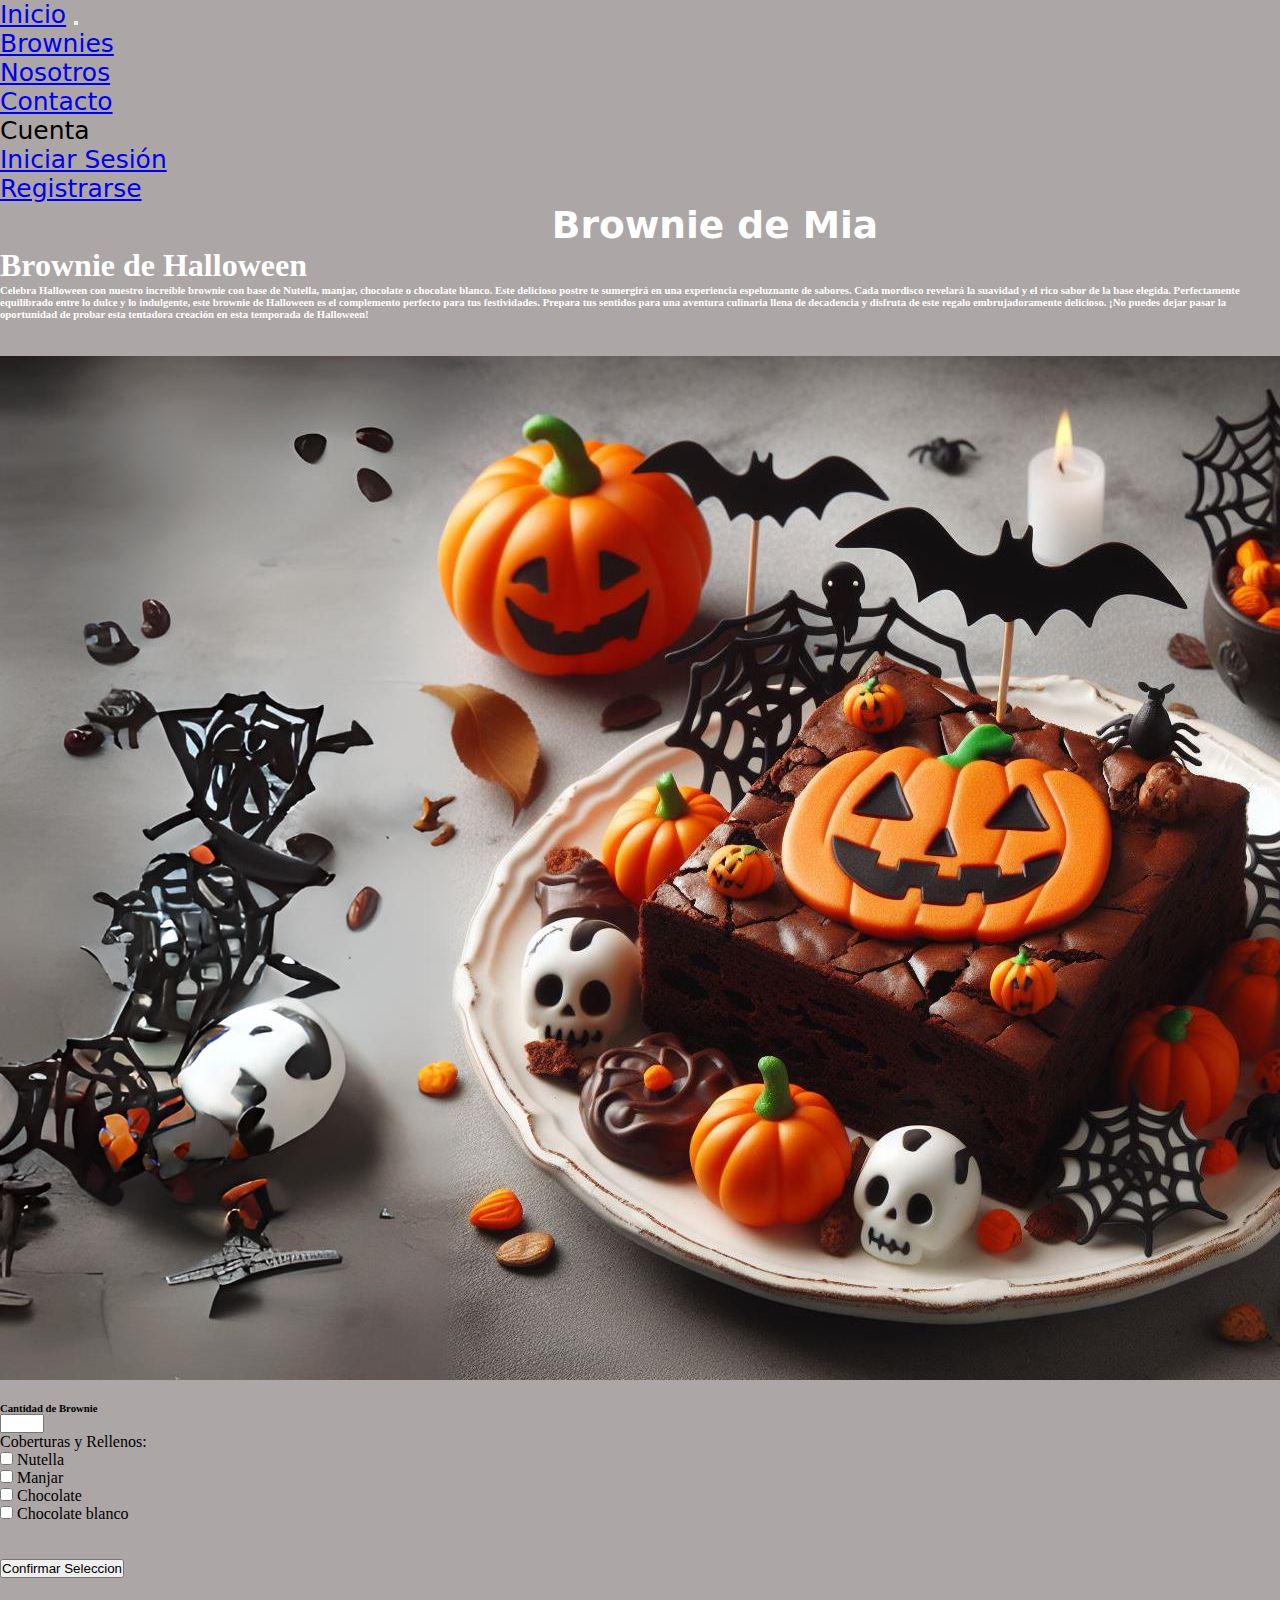
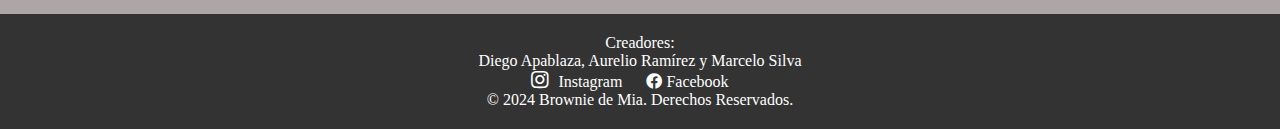
<file: Proyecto Semestral/Brownies/BrownieCarrusel1.html>
<!DOCTYPE html>
<html lang="en">

<head>
    <meta charset="UTF-8">
    <meta http-equiv="X-UA-Compatible" content="IE=edge">
    <meta name="viewport" content="width=device-width, initial-scale=1.0">
    <title>Brownie de Mia</title>

    <!--  BOOTSTRAP -->
    <link href="https://cdn.jsdelivr.net/npm/bootstrap@5.3.0-alpha3/dist/css/bootstrap.min.css" rel="stylesheet"
        integrity="sha384-KK94CHFLLe+nY2dmCWGMq91rCGa5gtU4mk92HdvYe+M/SXH301p5ILy+dN9+nJOZ" crossorigin="anonymous">
    <script src="https://cdn.jsdelivr.net/npm/bootstrap@5.3.0-alpha3/dist/js/bootstrap.bundle.min.js"
        integrity="sha384-ENjdO4Dr2bkBIFxQpeoTz1HIcje39Wm4jDKdf19U8gI4ddQ3GYNS7NTKfAdVQSZe"
        crossorigin="anonymous"></script>

    <!--  CONEXION A CSS -->
    <link rel="stylesheet" href="../Estilos/styleindex.css">
    <link rel="stylesheet" href="https://cdnjs.cloudflare.com/ajax/libs/font-awesome/5.15.3/css/all.min.css" />


    <!--  CONEXION A ANIMACION -->
    <link rel="stylesheet" href="https://cdnjs.cloudflare.com/ajax/libs/animate.css/4.1.1/animate.min.css" />
</head>

<body class="body">
  <nav class="navbar navbar-expand-lg navbar-dark bg-dark" id="nav">
    <div class="container-fluid">
      <a class="navbar-brand" href="index.html">Inicio</a>
      <button class="navbar-toggler" type="button" data-bs-toggle="collapse" data-bs-target="#navbarSupportedContent" aria-controls="navbarSupportedContent" aria-expanded="false" aria-label="Toggle navigation">
        <span class="navbar-toggler"></span>
      </button>
      <div class="collapse navbar-collapse" id="navbarSupportedContent">
        <ul class="navbar-nav me-auto mb-2 mb-lg-0">
          <li class="nav-item">
            <a class="nav-link active"  aria-current="page" href="Brownies/BrowniesTodos.html">Brownies</a>
          </li>
          <li class="nav-item">
            <a class="nav-link active" href="Nosotros.html">Nosotros</a>
          </li>

          <li class="nav-item">
            <a class="nav-link active" href="Contacto.html">Contacto</a>
          </li>
          
          <li class="nav-item dropdown">
            <a class="nav-link dropdown-toggle" role="button" data-bs-toggle="dropdown" aria-expanded="false">
              Cuenta
            </a>
            <ul class="dropdown-menu active">
              <li><a class="dropdown-item" href="Inicio Sesion/iniciosesion.html">Iniciar Sesión</a></li>
              <li><a class="dropdown-item" href="Inicio Sesion/registrarse.html">Registrarse</a></li>
            </ul>
          </li>
          <div class="white">
            <center>
            <h2>Brownie de Mia</h2>
          </center>
          </div>
        </ul>
      </div>
    </div>
  </nav>











 <div class="container my-3 ">
        <div class="row">


            <!--Título y presentación de Brownie-->
            <h1 class="display-3 text-center animate__animated animate__bounceInLeft">Brownie de Halloween</h1>

            <h6 class="text-justify text-center animate__animated animate__bounceInLeft">
                Celebra Halloween con nuestro increíble brownie con base de Nutella, manjar, chocolate o chocolate
                blanco. Este delicioso postre te sumergirá en una experiencia espeluznante de sabores. Cada mordisco
                revelará la suavidad y el rico sabor de la base elegida. Perfectamente equilibrado entre lo dulce y lo
                indulgente, este brownie de Halloween es el complemento perfecto para tus festividades. Prepara tus
                sentidos para una aventura culinaria llena de decadencia y disfruta de este regalo embrujadoramente
                delicioso. ¡No puedes dejar pasar la oportunidad de probar esta tentadora creación en esta temporada de
                Halloween!
            </h6>
        </div>

        <br><br>

        <!--  Personalizar Brownie  -->
        <div class="row text-center animate__animated animate__bounceInLeft">

            <div class="col-sm-12 col-md-12 col-lg-12 col-xl-12 mb-3">
                <div class="card shadow w-50 mx-auto">
                    <img src="../Imagenes/16.9halloween.jpg" class="card-img-top" alt="">
                    <div class="card-body">
                        <p class="card-text"></p>

                        <div class="row text-center animate__animated animate__bounceInLeft">

                            <div class="col-sm-12 col-md-6 col-lg-6 col-xl-6 mb-3">
                                <br>
                                <h6>Cantidad de Brownie</h6>
                                <input name="pisos" type="number" min="1" max="8">
                            </div>

                            <div class="col-sm-12 col-md-6 col-lg-6 col-xl-6 mb-3">

                                <label>Coberturas y Rellenos:</label>
                                <br>
                                <form>
                                    <input type="checkbox" name="nutella" value="N"> Nutella
                                    <br>
                                    <input type="checkbox" name="manjar" value="m"> Manjar
                                    <br>
                                    <input type="checkbox" name="Chocolate" value="C"> Chocolate
                                    <br>
                                    <input type="checkbox" name="Chocolate blanco" value="CB"> Chocolate blanco
                            </div>

                            <br><br>
                            <button type="button" class="btn btn-primary btn-sm">Confirmar Seleccion</button>
                            </form>

                        </div>

                    </div>
                </div>
            </div>

        </div>
    </div>

    <br><br>
    <footer>
        <div class="footer-container">
          <div class="footer-info">
            <p><h7>Creadores:</h7><br> Diego Apablaza, Aurelio Ramírez y Marcelo Silva</p>
            <a href="https://www.instagram.com/browniedemia.cl/?hl=es-la"><i class="fab fa-instagram"></i> Instagram</a>
            <a href="https://www.facebook.com/"><i class= "fab fa-facebook"></i> Facebook </a>
            <p>© 2024 Brownie de Mia. Derechos Reservados.</p>
          </div>
        </div>
      </footer>

</body>

</html>
</file>
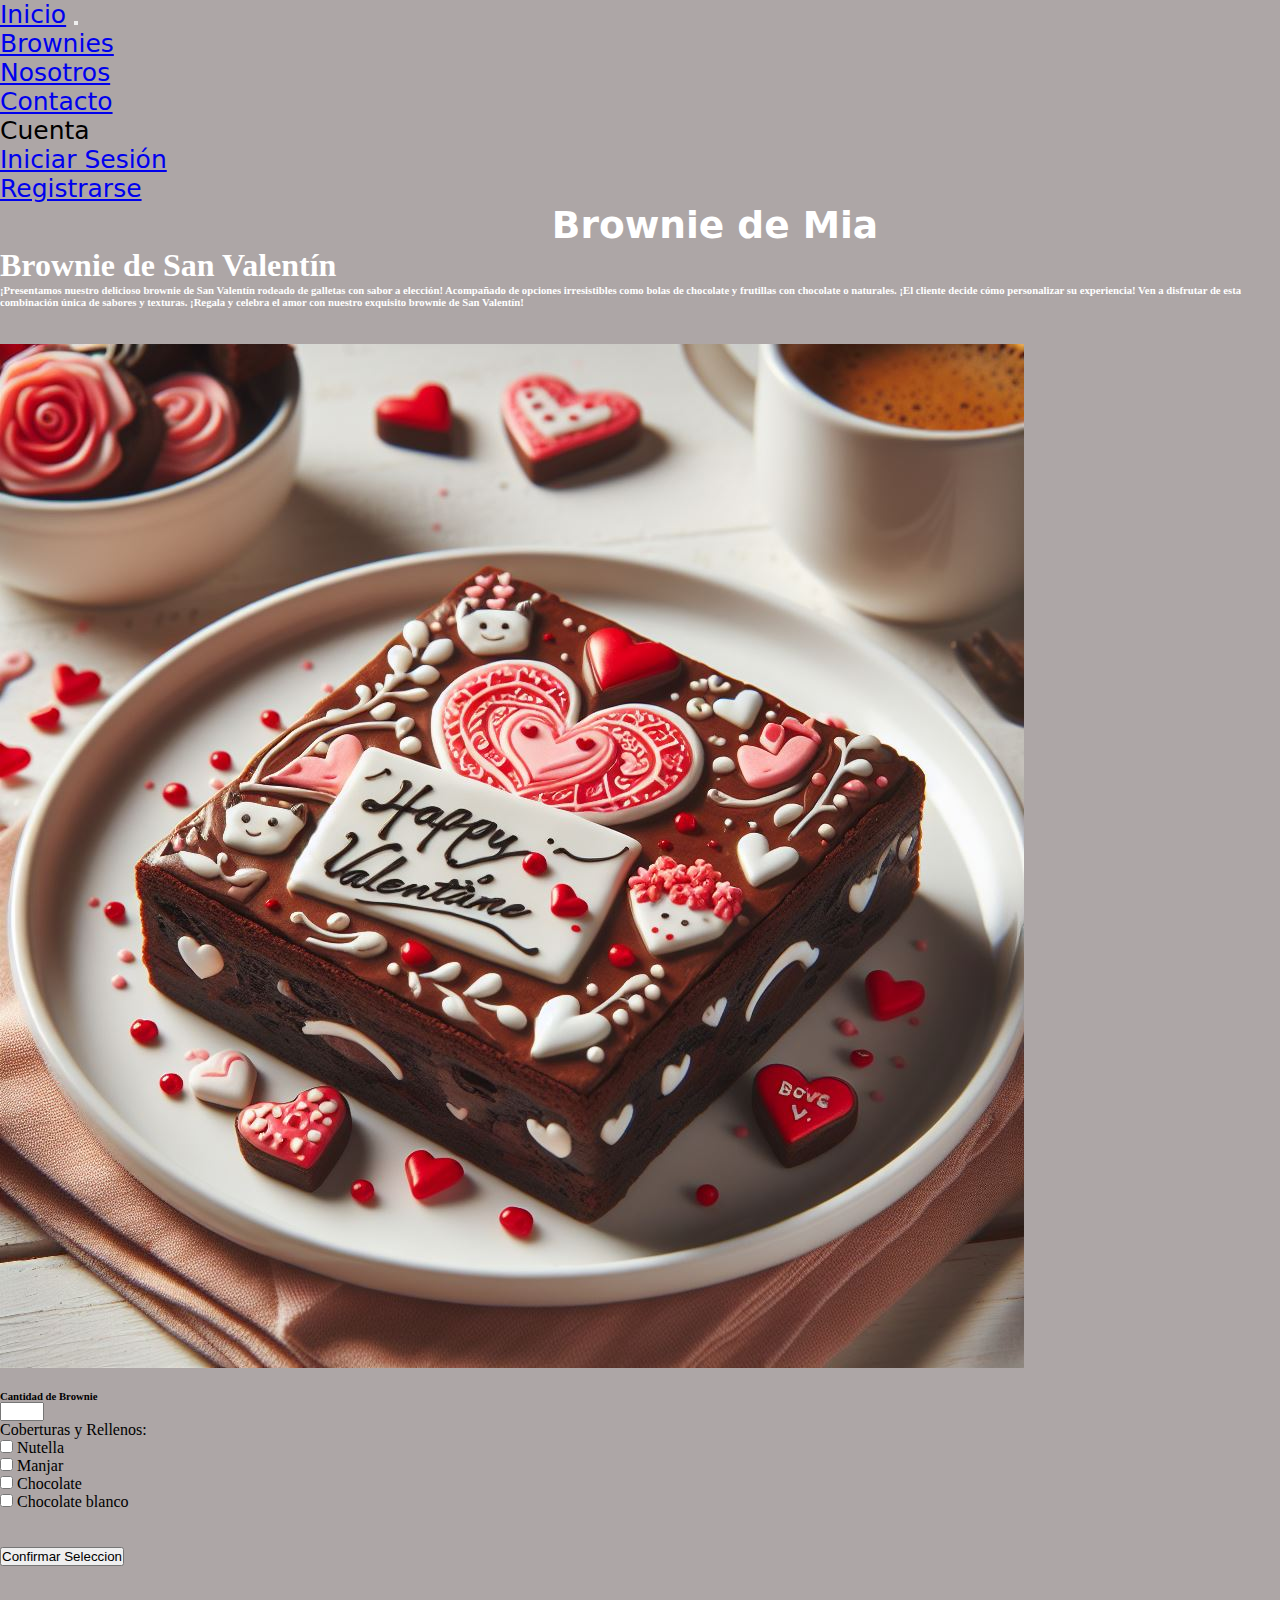
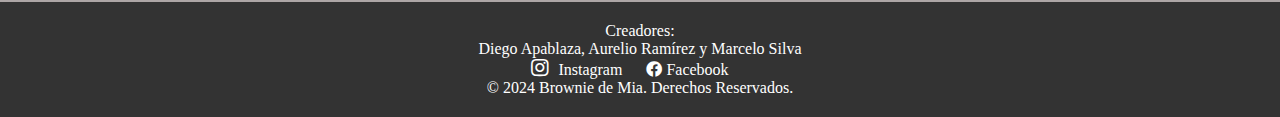
<file: Proyecto Semestral/Brownies/BrownieCarrusel2.html>
<!DOCTYPE html>
<html lang="en">

<head>
    <meta charset="UTF-8">
    <meta http-equiv="X-UA-Compatible" content="IE=edge">
    <meta name="viewport" content="width=device-width, initial-scale=1.0">
    <title>Brownie de Mia</title>

    <!--  BOOTSTRAP -->
    <link href="https://cdn.jsdelivr.net/npm/bootstrap@5.3.0-alpha3/dist/css/bootstrap.min.css" rel="stylesheet"
        integrity="sha384-KK94CHFLLe+nY2dmCWGMq91rCGa5gtU4mk92HdvYe+M/SXH301p5ILy+dN9+nJOZ" crossorigin="anonymous">
    <script src="https://cdn.jsdelivr.net/npm/bootstrap@5.3.0-alpha3/dist/js/bootstrap.bundle.min.js"
        integrity="sha384-ENjdO4Dr2bkBIFxQpeoTz1HIcje39Wm4jDKdf19U8gI4ddQ3GYNS7NTKfAdVQSZe"
        crossorigin="anonymous"></script>

    <!--  CONEXION A CSS -->
    <link rel="stylesheet" href="../Estilos/styleindex.css">
    <link rel="stylesheet" href="https://cdnjs.cloudflare.com/ajax/libs/font-awesome/5.15.3/css/all.min.css" />


    <!--  CONEXION A ANIMACION -->
    <link rel="stylesheet" href="https://cdnjs.cloudflare.com/ajax/libs/animate.css/4.1.1/animate.min.css" />
</head>

<body class="body">
  <nav class="navbar navbar-expand-lg navbar-dark bg-dark" id="nav">
    <div class="container-fluid">
      <a class="navbar-brand" href="index.html">Inicio</a>
      <button class="navbar-toggler" type="button" data-bs-toggle="collapse" data-bs-target="#navbarSupportedContent" aria-controls="navbarSupportedContent" aria-expanded="false" aria-label="Toggle navigation">
        <span class="navbar-toggler"></span>
      </button>
      <div class="collapse navbar-collapse" id="navbarSupportedContent">
        <ul class="navbar-nav me-auto mb-2 mb-lg-0">
          <li class="nav-item">
            <a class="nav-link active"  aria-current="page" href="Brownies/BrowniesTodos.html">Brownies</a>
          </li>
          <li class="nav-item">
            <a class="nav-link active" href="Nosotros.html">Nosotros</a>
          </li>

          <li class="nav-item">
            <a class="nav-link active" href="Contacto.html">Contacto</a>
          </li>
          
          <li class="nav-item dropdown">
            <a class="nav-link dropdown-toggle" role="button" data-bs-toggle="dropdown" aria-expanded="false">
              Cuenta
            </a>
            <ul class="dropdown-menu active">
              <li><a class="dropdown-item" href="Inicio Sesion/iniciosesion.html">Iniciar Sesión</a></li>
              <li><a class="dropdown-item" href="Inicio Sesion/registrarse.html">Registrarse</a></li>
            </ul>
          </li>
          <div class="white">
            <center>
            <h2>Brownie de Mia</h2>
          </center>
          </div>
        </ul>
      </div>
    </div>
  </nav>











 <div class="container my-3 ">
        <div class="row">


            <!--Título y presentación de Brownie-->
           <h1 class="display-3 text-center animate__animated animate__bounceInLeft">Brownie de San Valentín</h1>

            <h6 class="text-justify text-center animate__animated animate__bounceInLeft">
                ¡Presentamos nuestro delicioso brownie de San Valentín rodeado de galletas con sabor a elección!
                Acompañado de opciones irresistibles como bolas de chocolate y frutillas con chocolate o naturales. ¡El
                cliente decide cómo personalizar su experiencia! Ven a disfrutar de esta combinación única de sabores y
                texturas. ¡Regala y celebra el amor con nuestro exquisito brownie de San Valentín!
            </h6>
        </div>

        <br><br>

        <!--  Personalizar Brownie  -->
        <div class="row text-center animate__animated animate__bounceInLeft">

            <div class="col-sm-12 col-md-12 col-lg-12 col-xl-12 mb-3">
                <div class="card shadow w-50 mx-auto">
                    <img src="../Imagenes/browsanvalentin (1).jpg" class="card-img-top" alt="">
                    <div class="card-body">
                        <p class="card-text"></p>

                        <div class="row text-center animate__animated animate__bounceInLeft">

                            <div class="col-sm-12 col-md-6 col-lg-6 col-xl-6 mb-3">
                                <br>
                                <h6>Cantidad de Brownie</h6>
                                <input name="pisos" type="number" min="1" max="8">
                            </div>

                            <div class="col-sm-12 col-md-6 col-lg-6 col-xl-6 mb-3">

                                <label>Coberturas y Rellenos:</label>
                                <br>
                                <form>
                                    <input type="checkbox" name="nutella" value="N"> Nutella
                                    <br>
                                    <input type="checkbox" name="manjar" value="m"> Manjar
                                    <br>
                                    <input type="checkbox" name="Chocolate" value="C"> Chocolate
                                    <br>
                                    <input type="checkbox" name="Chocolate blanco" value="CB"> Chocolate blanco
                            </div>

                            <br><br>
                            <button type="button" class="btn btn-primary btn-sm">Confirmar Seleccion</button>
                            </form>

                        </div>

                    </div>
                </div>
            </div>

        </div>
    </div>

    <br><br>
    <footer>
        <div class="footer-container">
          <div class="footer-info">
            <p><h7>Creadores:</h7><br> Diego Apablaza, Aurelio Ramírez y Marcelo Silva</p>
            <a href="https://www.instagram.com/browniedemia.cl/?hl=es-la"><i class="fab fa-instagram"></i> Instagram</a>
            <a href="https://www.facebook.com/"><i class= "fab fa-facebook"></i> Facebook </a>
            <p>© 2024 Brownie de Mia. Derechos Reservados.</p>
          </div>
        </div>
      </footer>

</body>

</html>
</file>
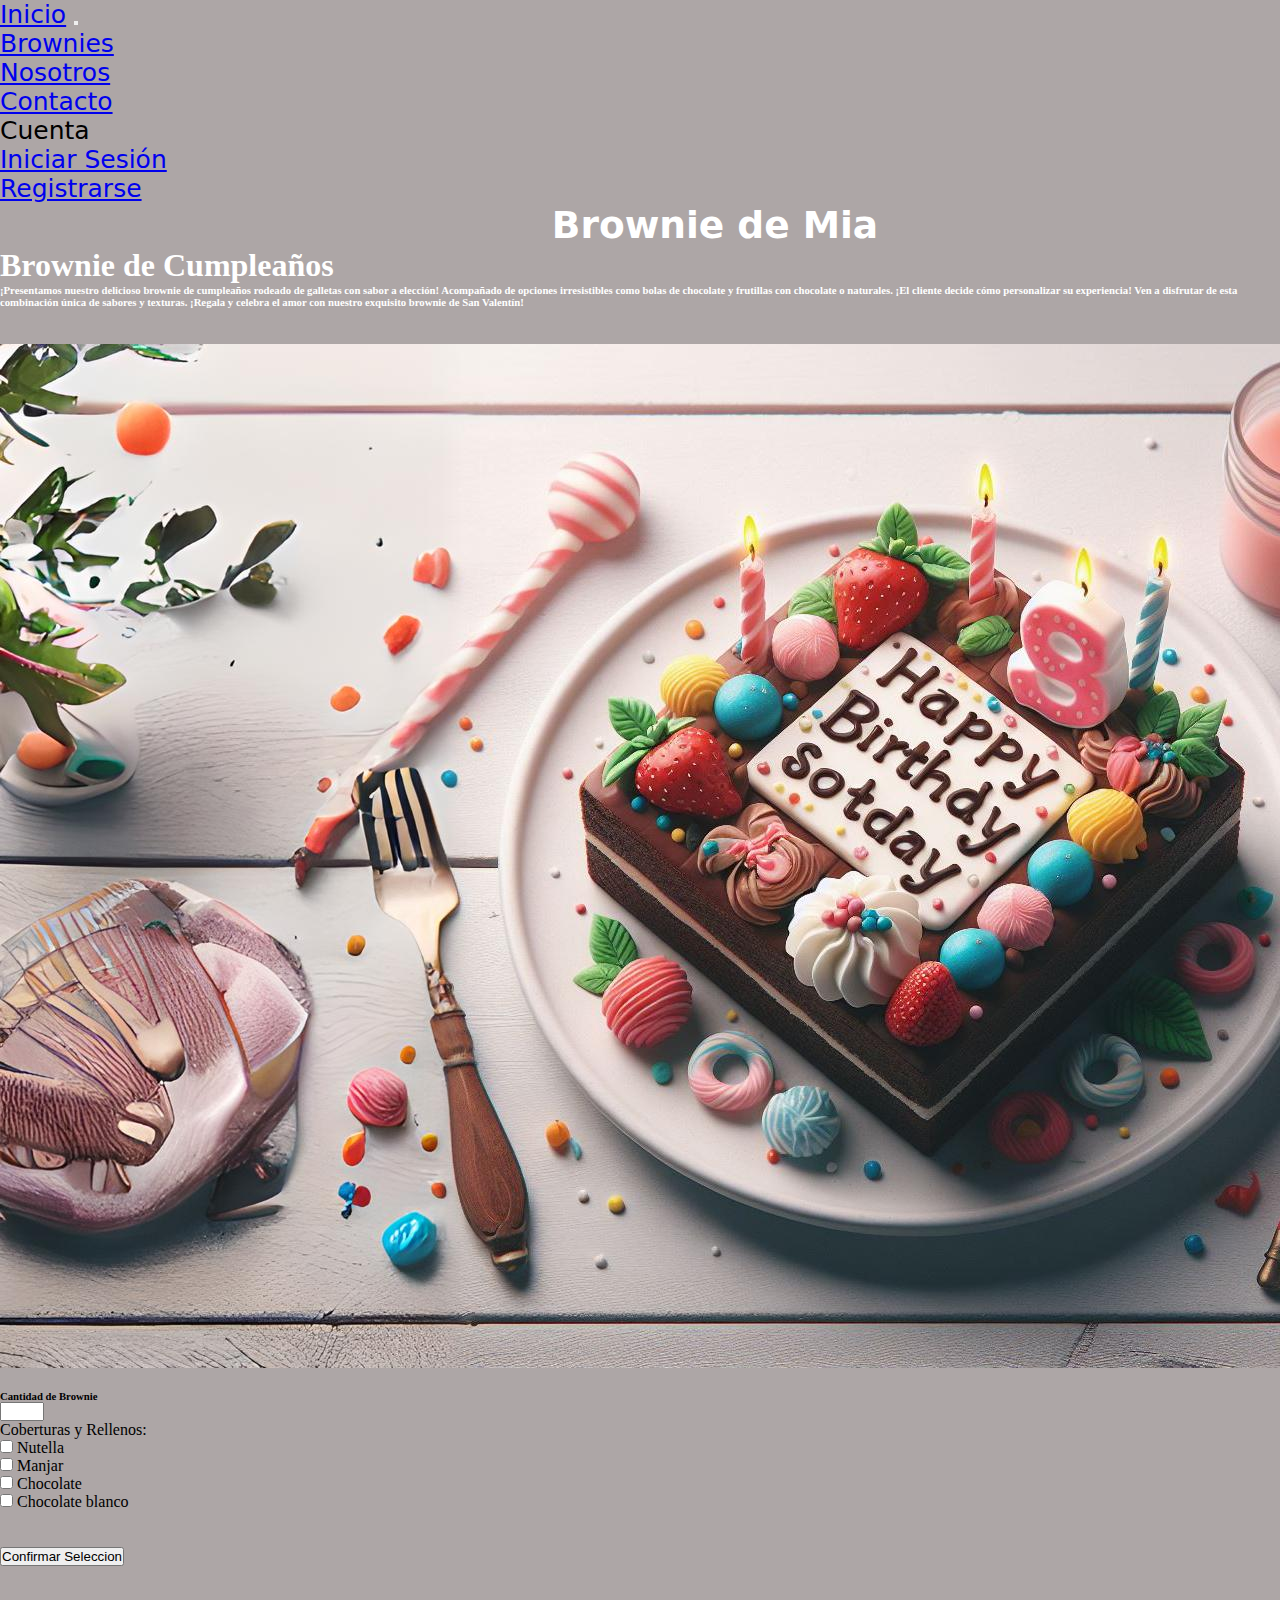
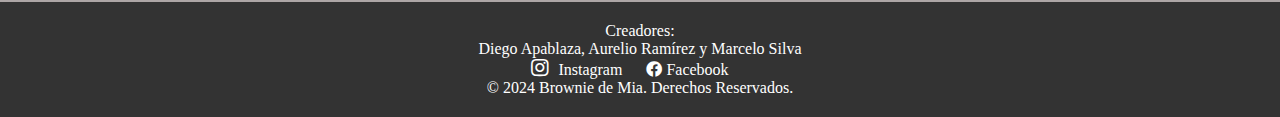
<file: Proyecto Semestral/Brownies/BrownieCarrusel3.html>
<!DOCTYPE html>
<html lang="en">

<head>
    <meta charset="UTF-8">
    <meta http-equiv="X-UA-Compatible" content="IE=edge">
    <meta name="viewport" content="width=device-width, initial-scale=1.0">
    <title>Brownie de Mia</title>

    <!--  BOOTSTRAP -->
    <link href="https://cdn.jsdelivr.net/npm/bootstrap@5.3.0-alpha3/dist/css/bootstrap.min.css" rel="stylesheet"
        integrity="sha384-KK94CHFLLe+nY2dmCWGMq91rCGa5gtU4mk92HdvYe+M/SXH301p5ILy+dN9+nJOZ" crossorigin="anonymous">
    <script src="https://cdn.jsdelivr.net/npm/bootstrap@5.3.0-alpha3/dist/js/bootstrap.bundle.min.js"
        integrity="sha384-ENjdO4Dr2bkBIFxQpeoTz1HIcje39Wm4jDKdf19U8gI4ddQ3GYNS7NTKfAdVQSZe"
        crossorigin="anonymous"></script>

    <!--  CONEXION A CSS -->
    <link rel="stylesheet" href="../Estilos/styleindex.css">
    <link rel="stylesheet" href="https://cdnjs.cloudflare.com/ajax/libs/font-awesome/5.15.3/css/all.min.css" />


    <!--  CONEXION A ANIMACION -->
    <link rel="stylesheet" href="https://cdnjs.cloudflare.com/ajax/libs/animate.css/4.1.1/animate.min.css" />
</head>

<body class="body">
  <nav class="navbar navbar-expand-lg navbar-dark bg-dark" id="nav">
    <div class="container-fluid">
      <a class="navbar-brand" href="index.html">Inicio</a>
      <button class="navbar-toggler" type="button" data-bs-toggle="collapse" data-bs-target="#navbarSupportedContent" aria-controls="navbarSupportedContent" aria-expanded="false" aria-label="Toggle navigation">
        <span class="navbar-toggler"></span>
      </button>
      <div class="collapse navbar-collapse" id="navbarSupportedContent">
        <ul class="navbar-nav me-auto mb-2 mb-lg-0">
          <li class="nav-item">
            <a class="nav-link active"  aria-current="page" href="Brownies/BrowniesTodos.html">Brownies</a>
          </li>
          <li class="nav-item">
            <a class="nav-link active" href="Nosotros.html">Nosotros</a>
          </li>

          <li class="nav-item">
            <a class="nav-link active" href="Contacto.html">Contacto</a>
          </li>
          
          <li class="nav-item dropdown">
            <a class="nav-link dropdown-toggle" role="button" data-bs-toggle="dropdown" aria-expanded="false">
              Cuenta
            </a>
            <ul class="dropdown-menu active">
              <li><a class="dropdown-item" href="Inicio Sesion/iniciosesion.html">Iniciar Sesión</a></li>
              <li><a class="dropdown-item" href="Inicio Sesion/registrarse.html">Registrarse</a></li>
            </ul>
          </li>
          <div class="white">
            <center>
            <h2>Brownie de Mia</h2>
          </center>
          </div>
        </ul>
      </div>
    </div>
  </nav>











 <div class="container my-3 ">
        <div class="row">


            <!--Título y presentación de Brownie-->
           <h1 class="display-3 text-center animate__animated animate__bounceInLeft">Brownie de Cumpleaños</h1>

            <h6 class="text-justify text-center animate__animated animate__bounceInLeft">
                ¡Presentamos nuestro delicioso brownie de cumpleaños rodeado de galletas con sabor a elección!
                Acompañado de opciones irresistibles como bolas de chocolate y frutillas con chocolate o naturales. ¡El
                cliente decide cómo personalizar su experiencia! Ven a disfrutar de esta combinación única de sabores y
                texturas. ¡Regala y celebra el amor con nuestro exquisito brownie de San Valentín!
            </h6>
        </div>

        <br><br>

        <!--  Personalizar Brownie  -->
        <div class="row text-center animate__animated animate__bounceInLeft">

            <div class="col-sm-12 col-md-12 col-lg-12 col-xl-12 mb-3">
                <div class="card shadow w-50 mx-auto">
                    <img src="../Imagenes/16.9browcumple.jpg" class="card-img-top" alt="">
                    <div class="card-body">
                        <p class="card-text"></p>

                        <div class="row text-center animate__animated animate__bounceInLeft">

                            <div class="col-sm-12 col-md-6 col-lg-6 col-xl-6 mb-3">
                                <br>
                                <h6>Cantidad de Brownie</h6>
                                <input name="pisos" type="number" min="1" max="8">
                            </div>

                            <div class="col-sm-12 col-md-6 col-lg-6 col-xl-6 mb-3">

                                <label>Coberturas y Rellenos:</label>
                                <br>
                                <form>
                                    <input type="checkbox" name="nutella" value="N"> Nutella
                                    <br>
                                    <input type="checkbox" name="manjar" value="m"> Manjar
                                    <br>
                                    <input type="checkbox" name="Chocolate" value="C"> Chocolate
                                    <br>
                                    <input type="checkbox" name="Chocolate blanco" value="CB"> Chocolate blanco
                            </div>

                            <br><br>
                            <button type="button" class="btn btn-primary btn-sm">Confirmar Seleccion</button>
                            </form>

                        </div>

                    </div>
                </div>
            </div>

        </div>
    </div>

    <br><br>
    <footer>
        <div class="footer-container">
          <div class="footer-info">
            <p><h7>Creadores:</h7><br> Diego Apablaza, Aurelio Ramírez y Marcelo Silva</p>
            <a href="https://www.instagram.com/browniedemia.cl/?hl=es-la"><i class="fab fa-instagram"></i> Instagram</a>
            <a href="https://www.facebook.com/"><i class= "fab fa-facebook"></i> Facebook </a>
            <p>© 2024 Brownie de Mia. Derechos Reservados.</p>
          </div>
        </div>
      </footer>

</body>

</html>
</file>
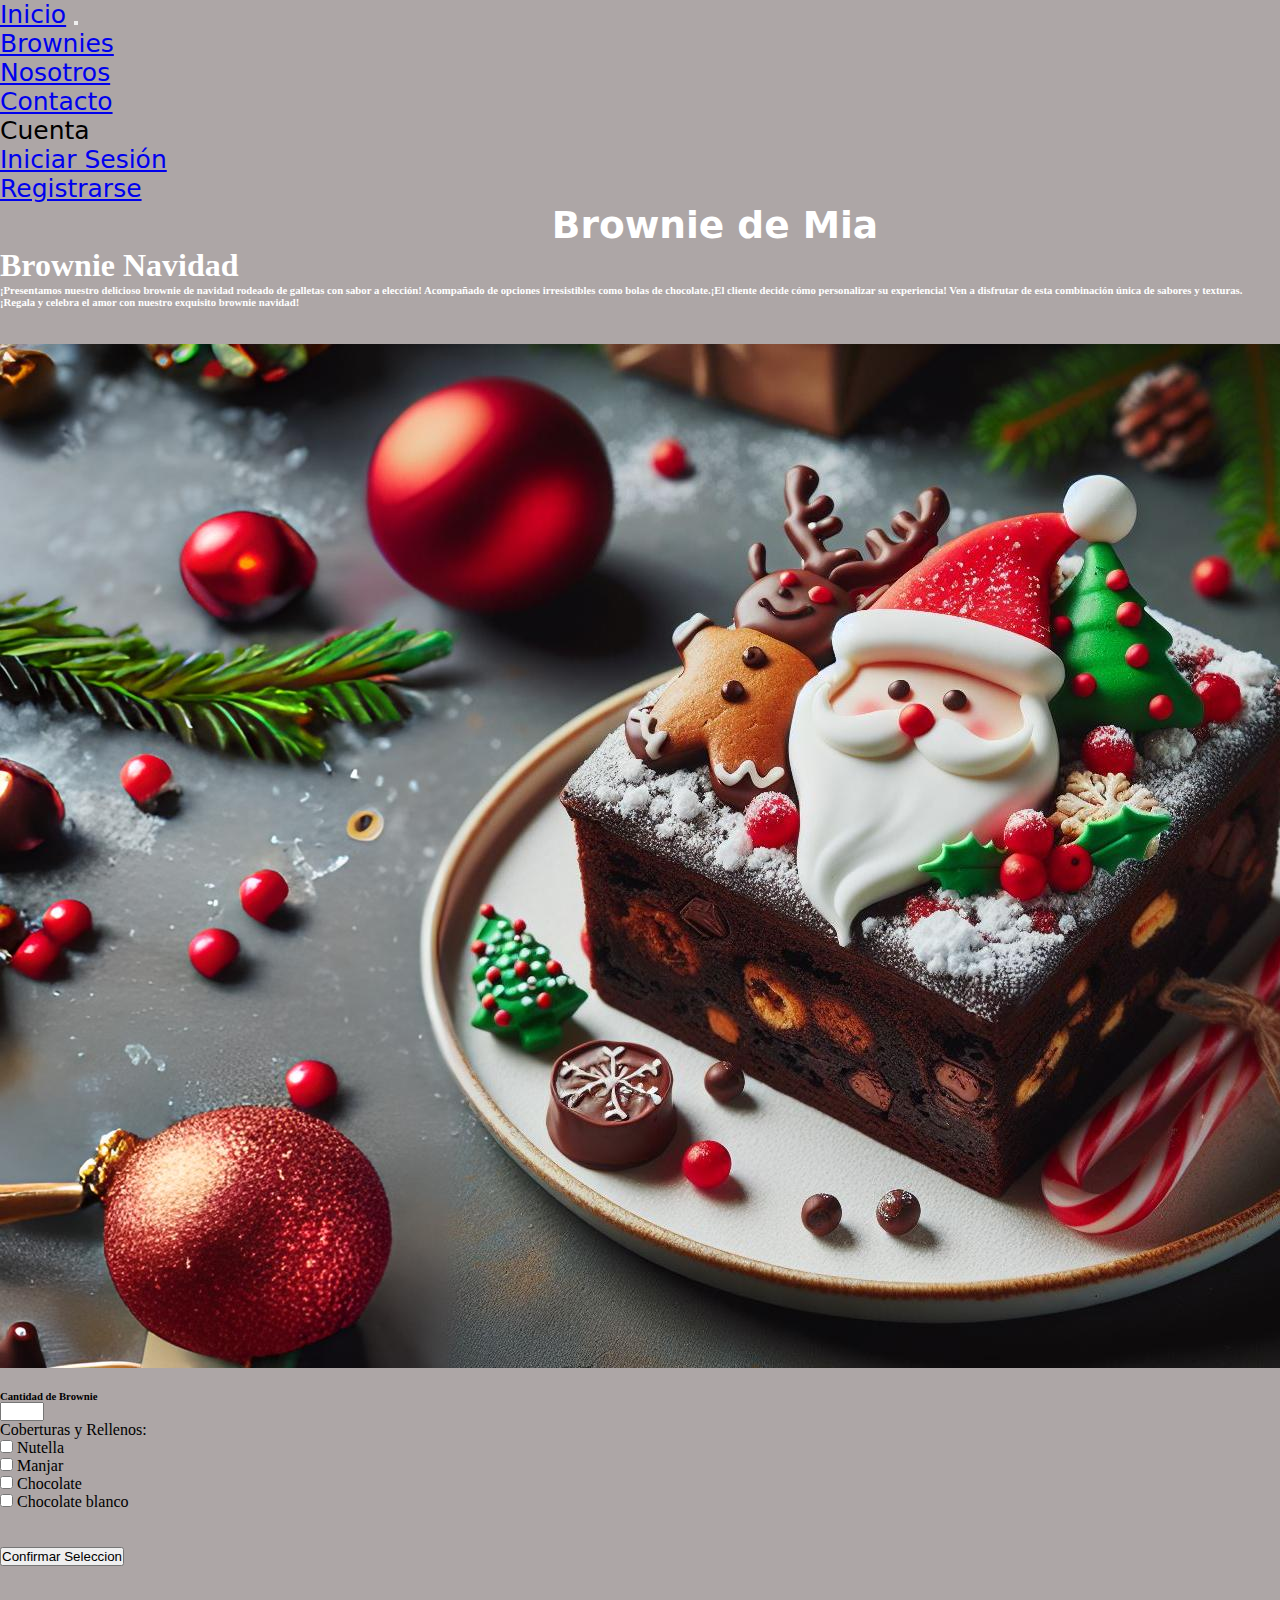
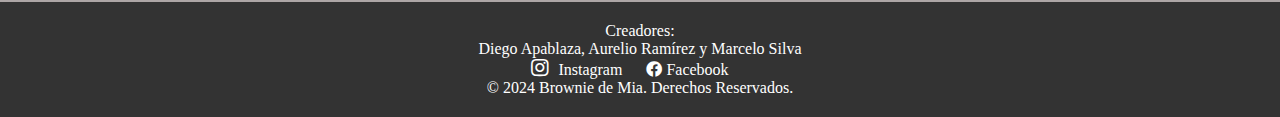
<file: Proyecto Semestral/Brownies/BrownieCarrusel4.html>
<!DOCTYPE html>
<html lang="en">

<head>
    <meta charset="UTF-8">
    <meta http-equiv="X-UA-Compatible" content="IE=edge">
    <meta name="viewport" content="width=device-width, initial-scale=1.0">
    <title>Brownie de Mia</title>

    <!--  BOOTSTRAP -->
    <link href="https://cdn.jsdelivr.net/npm/bootstrap@5.3.0-alpha3/dist/css/bootstrap.min.css" rel="stylesheet"
        integrity="sha384-KK94CHFLLe+nY2dmCWGMq91rCGa5gtU4mk92HdvYe+M/SXH301p5ILy+dN9+nJOZ" crossorigin="anonymous">
    <script src="https://cdn.jsdelivr.net/npm/bootstrap@5.3.0-alpha3/dist/js/bootstrap.bundle.min.js"
        integrity="sha384-ENjdO4Dr2bkBIFxQpeoTz1HIcje39Wm4jDKdf19U8gI4ddQ3GYNS7NTKfAdVQSZe"
        crossorigin="anonymous"></script>

    <!--  CONEXION A CSS -->
    <link rel="stylesheet" href="../Estilos/styleindex.css">
    <link rel="stylesheet" href="https://cdnjs.cloudflare.com/ajax/libs/font-awesome/5.15.3/css/all.min.css" />


    <!--  CONEXION A ANIMACION -->
    <link rel="stylesheet" href="https://cdnjs.cloudflare.com/ajax/libs/animate.css/4.1.1/animate.min.css" />
</head>

<body class="body">
  <nav class="navbar navbar-expand-lg navbar-dark bg-dark" id="nav">
    <div class="container-fluid">
      <a class="navbar-brand" href="index.html">Inicio</a>
      <button class="navbar-toggler" type="button" data-bs-toggle="collapse" data-bs-target="#navbarSupportedContent" aria-controls="navbarSupportedContent" aria-expanded="false" aria-label="Toggle navigation">
        <span class="navbar-toggler"></span>
      </button>
      <div class="collapse navbar-collapse" id="navbarSupportedContent">
        <ul class="navbar-nav me-auto mb-2 mb-lg-0">
          <li class="nav-item">
            <a class="nav-link active"  aria-current="page" href="Brownies/BrowniesTodos.html">Brownies</a>
          </li>
          <li class="nav-item">
            <a class="nav-link active" href="Nosotros.html">Nosotros</a>
          </li>

          <li class="nav-item">
            <a class="nav-link active" href="Contacto.html">Contacto</a>
          </li>
          
          <li class="nav-item dropdown">
            <a class="nav-link dropdown-toggle" role="button" data-bs-toggle="dropdown" aria-expanded="false">
              Cuenta
            </a>
            <ul class="dropdown-menu active">
              <li><a class="dropdown-item" href="Inicio Sesion/iniciosesion.html">Iniciar Sesión</a></li>
              <li><a class="dropdown-item" href="Inicio Sesion/registrarse.html">Registrarse</a></li>
            </ul>
          </li>
          <div class="white">
            <center>
            <h2>Brownie de Mia</h2>
          </center>
          </div>
        </ul>
      </div>
    </div>
  </nav>











 <div class="container my-3 ">
        <div class="row">


            <!--Título y presentación de Brownie-->
           <h1 class="display-3 text-center animate__animated animate__bounceInLeft">Brownie Navidad</h1>

            <h6 class="text-justify text-center animate__animated animate__bounceInLeft">
                ¡Presentamos nuestro delicioso brownie de navidad rodeado de galletas con sabor a elección!
                Acompañado de opciones irresistibles como bolas de chocolate.¡El
                cliente decide cómo personalizar su experiencia! Ven a disfrutar de esta combinación única de sabores y
                texturas. ¡Regala y celebra el amor con nuestro exquisito brownie navidad!
            </h6>
        </div>

        <br><br>

        <!--  Personalizar Brownie  -->
        <div class="row text-center animate__animated animate__bounceInLeft">

            <div class="col-sm-12 col-md-12 col-lg-12 col-xl-12 mb-3">
                <div class="card shadow w-50 mx-auto">
                    <img src="../Imagenes/16.9navidad.jpg" class="card-img-top" alt="">
                    <div class="card-body">
                        <p class="card-text"></p>

                        <div class="row text-center animate__animated animate__bounceInLeft">

                            <div class="col-sm-12 col-md-6 col-lg-6 col-xl-6 mb-3">
                                <br>
                                <h6>Cantidad de Brownie</h6>
                                <input name="pisos" type="number" min="1" max="8">
                            </div>

                            <div class="col-sm-12 col-md-6 col-lg-6 col-xl-6 mb-3">

                                <label>Coberturas y Rellenos:</label>
                                <br>
                                <form>
                                    <input type="checkbox" name="nutella" value="N"> Nutella
                                    <br>
                                    <input type="checkbox" name="manjar" value="m"> Manjar
                                    <br>
                                    <input type="checkbox" name="Chocolate" value="C"> Chocolate
                                    <br>
                                    <input type="checkbox" name="Chocolate blanco" value="CB"> Chocolate blanco
                            </div>

                            <br><br>
                            <button type="button" class="btn btn-primary btn-sm">Confirmar Seleccion</button>
                            </form>

                        </div>

                    </div>
                </div>
            </div>

        </div>
    </div>

    <br><br>
    <footer>
        <div class="footer-container">
          <div class="footer-info">
            <p><h7>Creadores:</h7><br> Diego Apablaza, Aurelio Ramírez y Marcelo Silva</p>
            <a href="https://www.instagram.com/browniedemia.cl/?hl=es-la"><i class="fab fa-instagram"></i> Instagram</a>
            <a href="https://www.facebook.com/"><i class= "fab fa-facebook"></i> Facebook </a>
            <p>© 2024 Brownie de Mia. Derechos Reservados.</p>
          </div>
        </div>
      </footer>

</body>

</html>
</file>
<file: Proyecto Semestral/Estilos/styleindex.css>
*{
    padding: 0px;
    margin: 0px;
    box-sizing: border-box;
}

.body{
    background-color: #ada6a6;
}

#nav{
    font-size: 25px;
    font-family:system-ui, -apple-system, BlinkMacSystemFont, 'Segoe UI', Roboto, Oxygen, Ubuntu, Cantarell, 'Open Sans', 'Helvetica Neue', sans-serif;
}
.display-3{
    color: #fff;
}
.text-justify{
    color: #fff;

}

.text-justifyN{
  color: black;
}

footer{
    bottom: 0;
    width: 100%;
    height: 16%;
    position: under;
    background-color: #333;
    color: #fff;
    padding: 20px;
    justify-content: center;
    text-align: center;
    
}
  
  .footer-container {
    display: flex;
    justify-content: center;
  }
  
  .footer-info {
    margin: 0 20px;
  }
  
  .footer-info a {
    color: #fff;
    text-decoration: none;
    margin-right: 20px;
  }
  
  .footer-info a:hover {
    text-decoration: underline;
  }
  
  .fa-instagram {
    font-size: 20px;
    margin-right: 5px;
  }

.centro{
  position: relative;
  top: 50%;
  padding: 60px;
  font-size: 30px;
  font-style: bold;
  color: white;
  text-decoration: none;
  background-color: #333;
}

.white{
  color: white;
  margin-left: 150px;
}
</file>
<file: Proyecto Semestral/Estilos/carrusel.css>
.c-item{
    height: 585px
}

.c-img{
    height: 100%;
    object-fit: cover;
    
}


/* Estilo para la superposición */
.overlay {
    position: absolute;
    top: 0;
    left: 0;
    width: 100%;
    height: 100%;
    background-color: rgba(0, 0, 0, 0); /* Transparente inicialmente */
    transition: background-color 0.3s ease; /* Transición suave */
}

/* Cambiar el color de la superposición al pasar el mouse sobre la imagen */
.c-item:hover .overlay {
    background-color: rgba(0, 0, 0, 0.5); /* Semitransparente negro */
}
</file>
